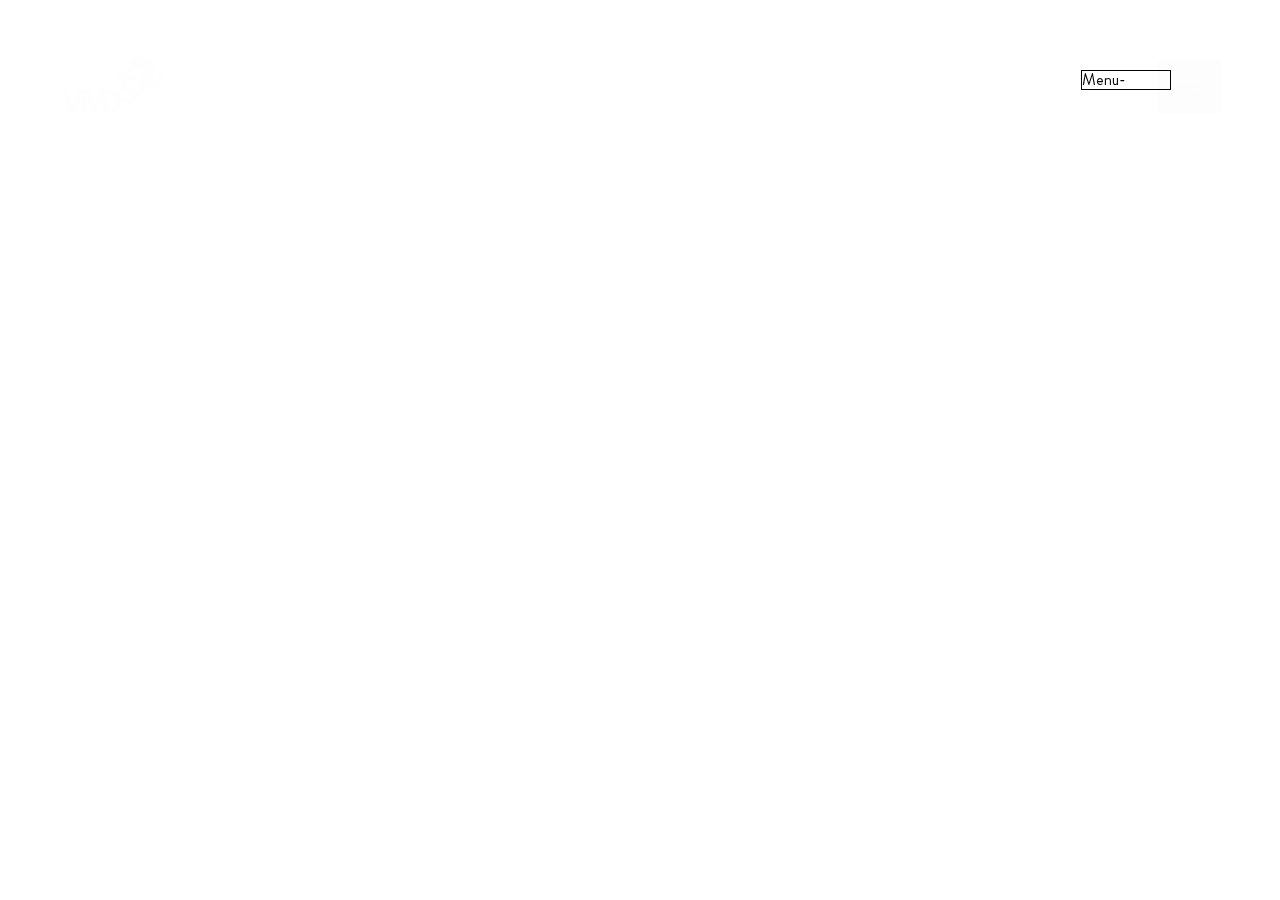
<file: index.html>
<!DOCTYPE html><html><script type="text/javascript">

if (document.layers) {

    //Capture the MouseDown event.

    document.captureEvents(Event.MOUSEDOWN);

 

    //Disable the OnMouseDown event handler.

    document.onmousedown = function () {

        return false;

    };

}

else {

    //Disable the OnMouseUp event handler.

    document.onmouseup = function (e) {

        if (e != null && e.type == "mouseup") {

            //Check the Mouse Button which is clicked.

            if (e.which == 2 || e.which == 3) {

                //If the Button is middle or right then disable.

                return false;

            }

        }

    };

}

 

//Disable the Context Menu event.

document.oncontextmenu = function () {

    return false;

};

</script>

 

<script>
    /*function check(e)
    {
    alert(e.keyCode);
    }*/
    document.onkeydown = function(e) {
            if (e.ctrlKey && (e.keyCode === 67 || e.keyCode === 86 || e.keyCode === 85 || e.keyCode === 117)) {//Alt+c, Alt+v will also be disabled sadly.
                alert('no Mahn! Dont do it be creative');
            }
            return false;
    };
    </script><head> <meta charset="UTF-8"> <meta name="viewport" content="width=device-width, initial-scale=1"> <link href="font-awesome.min.css" rel="stylesheet"> <title>V-Maniac'X' // We Create</title> <style type="text/css"> img.wp-smiley, img.emoji{display: inline !important; border: none !important; box-shadow: none !important; height: 1em !important; width: 1em !important; margin: 0 .07em !important; vertical-align: -0.1em !important; background: none !important; padding: 0 !important;}#menun{position: relative; top: 10px; left:-50px; border: 1px solid black;}</style> <link rel='stylesheet' href='style.css' type='text/css' media='all'/> <script type='text/javascript' src='jquery.js'></script> <script type='text/javascript' src='jquery-migrate.min.js'></script> <link rel="stylesheet" href="nanoscroller.css"> <link rel="stylesheet" media="only screen and (min-width : 0px) and (max-width : 1200px)" href="mobile.css" type="text/css"/></head><body class="home blog group-blog hfeed"> <div id="chiusura"> <div class="uno"></div><div class="verticale"></div><div class="due"></div></div><div id="loader"> <svg id="square" width="200" height="200" viewBox="0 0 100 100"> <polyline class="line-cornered stroke-still" points="0,0 100,0 100,100" stroke-width="10" fill="none"></polyline> <polyline class="line-cornered stroke-still" points="0,0 0,100 100,100" stroke-width="10" fill="none"></polyline> <polyline class="line-cornered stroke-animation" points="0,0 100,0 100,100" stroke-width="10" fill="none"></polyline> <polyline class="line-cornered stroke-animation" points="0,0 0,100 100,100" stroke-width="10" fill="none"></polyline> </svg> </div><div id="page" class="site"> <div id="banda"></div><div class="quadrato"> <a href="http://" class="animated"><img id="logo" type="image/svg+xml" src="logob.png" alt="Vmds logo"/></a> </div><div class="quadrato"> <div id="menun"><font color="black" size="3px">Menu-</font></div><div id="menu" class="close"> <div> <span></span> <span></span> <span></span> </div></div></div><header id="masthead" class="site-header" role="banner"> </header> <nav id="finestra-menu"> <div id="menu-left"> <p class="indirizzo"> <span>NU 10/B</span><br>Plot No.A141 - Shaktinagar,<br>Near Cricket Ground, Opp. Garden<br>Gandhidham<br>Mob:-7600529961<br>New Address -> <a href="contact.html">Click Here<br></a> Designed by<u><a href="mailto:adkhakhs0412@gmail.com">&nbsp;Aditya Khakhria</a></u>&nbsp;/&nbsp;<u><a href="http://www.adityak.com">www.adityak.com</a></u> </p></div><div id="menu-right"> <ul> <li><a class="open-menu" href="index.html">Home</a></li><li><a class="open-menu" href="aboutus.html">About us</a></li><li><a class="open-menu" href="courses.html">Courses</a></li><li><a class="open-menu" href="schedule.html">Schedule</a></li><li><a class="open-menu" href="socialwall.html">Social Wall</a></li><li><a class="open-menu" href="contact.html">Contact us</a></li></ul> </div></nav> <div id="content" class="site-content"> <div id="primary" class="content-area"> <main id="main" class="site-main" role="main"> <section id="section1"> <div class="titoli-home titolo1"> <div class="nero"></div><div class="bianco"></div><div class="tit">V-Maniac'X' Dance Studio.</div></div><div id="slider"> <div class="nero"></div><div class="bianco"> <div class="sfoglia1"></div><div class="sfoglia2"></div><div class="slide active" data-order="1"><img src="finalhome/s1.JPG" alt="Vmds"></div><div class="slide" data-order="2"><img src="finalhome/s2.JPG" alt="Vmds"></div><div class="slide" data-order="3"><img src="finalhome/s3.JPG" alt="Vmds"></div></div><div class="controlli"> <div class="active" data-order="1"> <span class="fino"></span> <span class="spesso"></span> </div><div data-order="2"> <span class="fino"></span> <span class="spesso"></span> </div><div data-order="3"> <span class="fino"></span> <span class="spesso"></span> </div></div></div><div class="foto-seconda"> <div class="nero"></div><div class="bianco"> <div class="sfoglia1"></div><div class="sfoglia2"></div><img id="foto2" src="finalhome/vijayb2.JPG" alt="Vmds"> </div></div></section> <section id="section2" class="secondarie"> <div id="testo1" class="bordo"> <span class="bordo-top"></span> <span class="bordo-right"></span> <span class="bordo-bottom"></span> <span class="bordo-left"></span><br/><ul> <li>Choreography and performance for National Live shows & Corporate events</li><li>Choreography For School Projects</li><li>Choreography & Training For Sangeet/Wedding Ceremonies/Baby Shower</li><li>Choreography for any kind of Competition(Solo,Duet,Trio,Group)</li><li>Choreography and Dance Direction For Commercial and Non-Commercial Films.</li><li>Online Dance Tutorial on Youtube.</li><a href="contact.html"></br>JOIN US NOW</a> </ul> </div><div id="titolo2" class="titolo"> <span class="linea"></span> <div class="titoli-home"> <div class="nero"></div><div class="bianco"></div><div class="tit">Dance with</div></div><div class="titoli-home"> <div class="nero"></div><div class="bianco"></div><div class="tit">Us</div></div><a href="contact.html" class="freccia animated"> <img type="image/svg+xml" src="right.svg" alt="Vmds logo"/> <span class="fhover"></span> </a> <h3 class="anno"></h3> </div></section> <section id="section3" class="secondarie"> <div id="testo2" class="bordo"> <span class="bordo-top"></span> <span class="bordo-right"></span> <span class="bordo-bottom"></span> <span class="bordo-left"></span> <h4 id="classes">Courses</h4> </div><div class="fotocentrali"> <div class="serie"> <div class="target"></div><div class="nero"></div><div class="bianco"> <div class="sfoglia1"></div><div class="sfoglia2"></div><a class="animated" href="courses.html"><img src="finalhome/c3.JPG" alt="Vmds"></a> </div></div><div class="serie"> <div class="target"></div><div class="nero"></div><div class="bianco"> <div class="sfoglia1"></div><div class="sfoglia2"></div><a href="courses.html"><img src="finalhome/c2.JPG" alt="Vmds"></a> </div></div><div class="serie"> <div class="target"></div><div class="nero"></div><div class="bianco"> <div class="sfoglia1"></div><div class="sfoglia2"></div><a href="courses.html"><img src="finalhome/c1.JPG" alt="Vmds"></a> </div></div><div class="serie"> <div class="target"></div><div class="nero"></div><div class="bianco"> <div class="sfoglia1"></div><div class="sfoglia2"></div><a href="courses.html"><img src="finalhome/c6.JPG" alt="Vmds"></a> </div></div><div class="serie"> <div class="target"></div><div class="nero"></div><div class="bianco"> <div class="sfoglia1"></div><div class="sfoglia2"></div><a href="courses.html"><img src="finalhome/c5.JPG" alt="Vmds"></a> </div></div><div class="serie"> <div class="target"></div><div class="nero"></div><div class="bianco"> <div class="sfoglia1"></div><div class="sfoglia2"></div><a href="courses.html"><img src="finalhome/c4.JPG" alt="Vmds"></a> </div></div></div></section> <section id="section4" class="secondarie"> <div id="testo3" class="bordo"> <span class="bordo-top"></span> <span class="bordo-right"></span> <span class="bordo-bottom"></span> <span class="bordo-left"></span> <b><p>We Can make you Dance in all dance forms , but here are some of our favourites</b> <br>-&nbsp;Urban Hip Hop <br>-&nbsp;Contemporary <br>-&nbsp;Bollywood <br>-&nbsp;Bollyhop <br>-&nbsp;Freestyle <br>-&nbsp;Dancehall </p></div><div id="fotosotto"> <div class="nero"></div><div class="bianco"> <div class="sfoglia1"></div><div class="sfoglia2"></div><a href="aboutus.html" class="animated"><img src="finalhome/vijayb.JPG" alt="Vmds"></a> <a href="aboutus.html" class="animated"><img src="finalhome/di.JPG" alt="Vmds"></a> </div></div><div id="testo4" class="bordo"> <span class="bordo-top"></span> <span class="bordo-right"></span> <span class="bordo-bottom"></span> <span class="bordo-left"></span> <center><h5>The<br>Choreographers</h5></center> </div><div id="titolo3" class="titolo"> <span class="linea"></span> <div class="titoli-home3"> <div class="nero"></div><div class="bianco"></div><div class="tit">Vijay .B</div></div><div class="titoli-home2"> <div class="nero"></div><div class="bianco"></div><div class="tit">Ashisha .B</div></div><!-- <a href="" class="freccia animated"> <img type="image/svg+xml" src="right.svg" alt="Vmds logo"/> <span class="fhover"></span> </a> --> <h3 class="anno" id="2005">2005</h3> <h3 class="anno" id="since"><span></span></h3> </div></section> <section id="section5" class="secondarie"> <div id="titolo4" class="titolo"> <span class="linea"></span> <div class="titoli-home"> <div class="nero"></div><div class="bianco"></div><div class="tit">Social Wall</div></br> </div><a href="socialwall.html" class="freccia animated"> <img type="image/svg+xml" src="right.svg" alt="Vmds logo"/> <span class="fhover"></span> </a> </div><div class="social"> <div class="fb"> <div class="nero"></div><div class="bianco"> <div class="sfoglia1"></div><div class="sfoglia2"></div><a href="facebook" target="_blanc"> <a href="https://www.facebook.com/vmds.dancestudio"><img src="finalhome/aboutv2.JPG" alt="Vmds"> <i class="fa" aria-hidden="true">Facebook</i></a> </a> </div></div><div class="fb"> <div class="nero"></div><div class="bianco"> <div class="sfoglia1"></div><div class="sfoglia2"></div><a href="facebook" target="_blanc"> <a href="https://www.instagram.com/vmdsprofessional/"><img src="finalhome/aboutv4.JPG" alt="Vmds"> <i class="fa" aria-hidden="true">Instagram</i></a> </a> </div></div><div class="fb"> <div class="nero"></div><div class="bianco"> <div class="sfoglia1"></div><div class="sfoglia2"></div><a href="facebook" target="_blanc"> <a href="https://www.youtube.com/channel/UCn9FgF0hco_3mhcbWk_-bdw"><img src="finalhome/abouta.JPG" alt="Vmds"> <i class="fa" aria-hidden="true">Youtube</i></a> </a> </div></div></div></section> </main> </div></div><div id="copyright" class="desktop"><span><a href="http://www.adityak.com/">All right reserved Aditya 'Sturdy Technology'</span></a></div><div id="follow"><a href="http://www.adityak.com/" target="_blank"><span>www.adityak.com</span></a></div><footer id="colophon" class="site-footer" role="contentinfo"> <div id="copyright" class="mobile"><span>All right reserved Aditya Khakhria</span></div><div id="follow" class="mobile"><a href="http://www.adityak.com/" target="_blank"><span>www.adityak.com</span></a></div><div id="credits">Credits <a href="http://www.adityak.com/" target="_blank">Aditya Khakhria</a></div></footer> </div><script type='text/javascript' src='bostrom.js'></script> <script type='text/javascript' src='script.js'></script> <script type='text/javascript' src='wp-embed.js'></script> </body> </html>
</file>
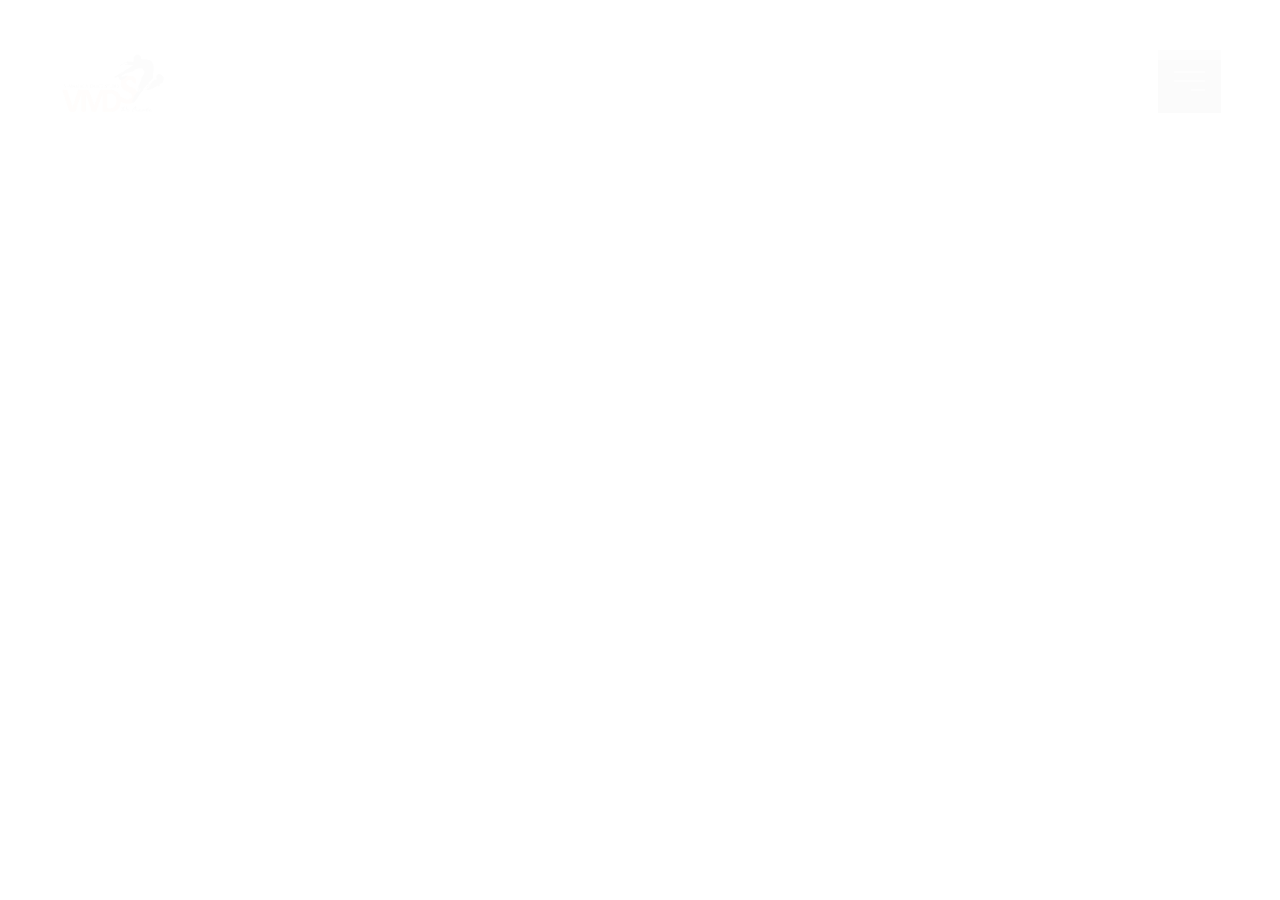
<file: socialwall.html>
<!DOCTYPE html><html><script type="text/javascript">

if (document.layers) {

    //Capture the MouseDown event.

    document.captureEvents(Event.MOUSEDOWN);

 

    //Disable the OnMouseDown event handler.

    document.onmousedown = function () {

        return false;

    };

}

else {

    //Disable the OnMouseUp event handler.

    document.onmouseup = function (e) {

        if (e != null && e.type == "mouseup") {

            //Check the Mouse Button which is clicked.

            if (e.which == 2 || e.which == 3) {

                //If the Button is middle or right then disable.

                return false;

            }

        }

    };

}

 

//Disable the Context Menu event.

document.oncontextmenu = function () {

    return false;

};

</script>

 

<script>
    /*function check(e)
    {
    alert(e.keyCode);
    }*/
    document.onkeydown = function(e) {
            if (e.ctrlKey && (e.keyCode === 67 || e.keyCode === 86 || e.keyCode === 85 || e.keyCode === 117)) {//Alt+c, Alt+v will also be disabled sadly.
                alert('no Mahn! Dont do it be creative');
            }
            return false;
    };
    </script> <head> <meta charset="UTF-8"> <meta name="viewport" content="width=device-width, initial-scale=1"> <link rel="profile" href="http://gmpg.org/xfn/11"> <link href="https://fonts.googleapis.com/css?family=Noto+Sans:400,700" rel="stylesheet"> <link href="font-awesome.min.css" rel="stylesheet"> <title>Social Wall</title> <style type="text/css"> img.wp-smiley, img.emoji{display: inline !important; border: none !important; box-shadow: none !important; height: 1em !important; width: 1em !important; margin: 0 .07em !important; vertical-align: -0.1em !important; background: none !important; padding: 0 !important;}</style> <link rel='stylesheet' href='style.css' type='text/css' media='all'/> <script type='text/javascript' src='jquery.js'></script> <script type='text/javascript' src='jquery-migrate.min.js'></script> <link rel="stylesheet" href="nanoscroller.css"> <link rel="stylesheet" media="only screen and (min-width : 0px) and (max-width : 1200px)" href="mobile.css" type="text/css"/> </head> <body class="page-template-default page page-id-3836 group-blog"> <div id="chiusura"> <div class="uno"></div><div class="verticale"></div><div class="due"></div></div><div id="loader"> <svg id="square" width="200" height="200" viewBox="0 0 100 100"> <polyline class="line-cornered stroke-still" points="0,0 100,0 100,100" stroke-width="10" fill="none"></polyline> <polyline class="line-cornered stroke-still" points="0,0 0,100 100,100" stroke-width="10" fill="none"></polyline> <polyline class="line-cornered stroke-animation" points="0,0 100,0 100,100" stroke-width="10" fill="none"></polyline> <polyline class="line-cornered stroke-animation" points="0,0 0,100 100,100" stroke-width="10" fill="none"></polyline> </svg> </div><div id="page" class="site"> <div id="banda"></div><div class="quadrato"> <a href="http://www.vmds.org" class="animated"><img id="logo" type="image/svg+xml" src="logob.png" alt="VMDS logo"/></a> </div><div class="quadrato"> <div id="menu" class="close"> <div> <span></span> <span></span> <span></span> </div></div></div><header id="masthead" class="site-header" role="banner"> </header> <nav id="finestra-menu"> <div id="menu-left"> <p class="indirizzo"> <span>NU 10/B</span><br>Plot No.A141 - Shaktinagar,<br>Near Cricket Ground, Opp. Garden<br>Gandhidham<br>Mob:-7600529961<br>New Address -> <a href="contact.html">Click Here<br></a> Designed by<u><a href="mailto:adkhakhs0412@gmail.com">&nbsp;Aditya Khakhria</a></u>&nbsp;/&nbsp;<u><a href="http://www.adityak.com">www.adityak.com</a></u> </p></div><div id="menu-right"> <ul> <li><a class="open-menu" href="index.html">Home</a></li><li><a class="open-menu" href="aboutus.html">About us</a></li><li><a class="open-menu" href="courses.html">Courses</a></li><li><a class="open-menu" href="schedule.html">Schedule</a></li><li><a class="open-menu" href="socialwall.html">Social Wall</a></li><li><a class="open-menu" href="contact.html">Contact Us</a></li></ul> </div></nav> <div id="content" class="site-content"> <div id="primary" class="content-area"> <main id="main" class="site-main" role="main"> <div id="socialwall"> <div class="row rowuno"> <div class="left"> <span class="linea"></span> <div id="titolointerno" class="titolo"> <div class="titoli-home"> <div class="nero"></div><div class="bianco"></div><div class="tit">Social Wall</div></div></div></div><div class="right rand1"> <div class="data"> <span>29</span><br><span>05</span><br><span>16</span> </div><a href="https://www.youtube.com/watch?v=pbrwAIvIx7o" target="_blank"> <div class="contorno" style="background-image: url(finalsocialwall/dad.JPG);"> <div class="sfoglia1"></div><div class="sfoglia2"></div><div class="nero"></div></div></a> <div class="bordo2"> <span class="bordo-top"></span> <span class="bordo-right"></span> <span class="bordo-bottom"></span> <span class="bordo-left"></span> <p>Best Moment in Vijay bhakta's Life , He was always supported and was awarded by his father.</p></div><a href="https://www.youtube.com/watch?v=pbrwAIvIx7o" target="_blank" class="frecciasocial"> <img type="image/svg+xml" src="right.svg" alt="VMDS logo"/> <span class="fhover"></span> </a> </div></div><div class="row rowdue"> <div class="left pari"> <div class="data"> <span>19</span><br><span>07</span><br><span>15</span> </div><a href="https://www.youtube.com/watch?v=pbrwAIvIx7o" target="_blank"><div class="contorno" style="background-image: url(finalsocialwall/1.JPG);"> <div class="sfoglia1"></div><div class="sfoglia2"></div><div class="nero"></div></div></a> <div class="bordo"> <span class="bordo-top"></span> <span class="bordo-right"></span> <span class="bordo-bottom"></span> <span class="bordo-left"></span> <p>Second best moment - Awarded in Reality Show Nach baliye 7</p></div><a href="https://www.youtube.com/watch?v=pbrwAIvIx7o" target="_blank" class="frecciasocial"> <img type="image/svg+xml" src="right.svg" alt="VMDS logo"/> <span class="fhover"></span> </a> </div><div class="right pari"> <div class="data"> <span>24</span><br><span>02</span><br><span>15</span> </div><a href="https://www.youtube.com/channel/UCn9FgF0hco_3mhcbWk_-bdw/videos" target="_blank"><div class="contorno" style="background-image: url(finalsocialwall/2.JPG);"> <div class="sfoglia1"></div><div class="sfoglia2"></div><div class="nero"></div></div></a> <div class="bordo"> <span class="bordo-top"></span> <span class="bordo-right"></span> <span class="bordo-bottom"></span> <span class="bordo-left"></span> <p>Proud moment for Ashisha Bhanushali to earn a certificate of Urban Dance Camp</p></div><a href="https://www.youtube.com/channel/UCn9FgF0hco_3mhcbWk_-bdw/videos" target="_blank" class="frecciasocial"> <img type="image/svg+xml" src="right.svg" alt="VMDS logo"/> <span class="fhover"></span> </a> </div></div><div class="row rowdue"> <div class="left dispari"> <div class="data"> <span>26</span><br><span>08</span><br><span>15</span> </div><a href="https://www.youtube.com/channel/UCn9FgF0hco_3mhcbWk_-bdw/videos" target="_blank" ><div class="contorno" style="background-image: url(finalsocialwall/3.JPG);"> <div class="sfoglia1"></div><div class="sfoglia2"></div><div class="nero"></div></div></a> <div class="bordo"> <span class="bordo-top"></span> <span class="bordo-right"></span> <span class="bordo-bottom"></span> <span class="bordo-left"></span> <p>Big Dance Centre Delhi Brian n bam. </p></div><a href="https://www.youtube.com/channel/UCn9FgF0hco_3mhcbWk_-bdw/videos" target="_blank" class="frecciasocial"> <img type="image/svg+xml" src="right.svg" alt="VMDS logo"/> <span class="fhover"></span> </a> </div><div class="right dispari"> <div class="data"> <span>13</span><br><span>08</span><br><span>12</span> </div><a href="https://www.youtube.com/channel/UCn9FgF0hco_3mhcbWk_-bdw/videos" target="_blank" ><div class="contorno" style="background-image: url(finalsocialwall/4.JPG);"> <div class="sfoglia1"></div><div class="sfoglia2"></div><div class="nero"></div></div></a> <div class="bordo"> <span class="bordo-top"></span> <span class="bordo-right"></span> <span class="bordo-bottom"></span> <span class="bordo-left"></span> <p>Certificate to Vijay bhakta on successful completion of potential training Program in Terence Lewis Academy </p></div><a href="https://www.youtube.com/channel/UCn9FgF0hco_3mhcbWk_-bdw/videos" target="_blank" class="frecciasocial"> <img type="image/svg+xml" src="right.svg" alt="VMDS logo"/> <span class="fhover"></span> </a> </div></div><div class="row rowdue"> <div class="left pari"> <div class="data"> <span>8</span><br><span>11</span><br><span>16</span> </div><a href="https://www.facebook.com/vmds.dancestudio" target="_blank"><div class="contorno" style="background-image: url(finalsocialwall/5.JPG);"> <div class="sfoglia1"></div><div class="sfoglia2"></div><div class="nero"></div></div></a> <div class="bordo"> <span class="bordo-top"></span> <span class="bordo-right"></span> <span class="bordo-bottom"></span> <span class="bordo-left"></span> <p>Award for judging perfectly at Inter school Dance Competition. </p></div><a href="https://www.facebook.com/vmds.dancestudio" target="_blank" class="frecciasocial"> <img type="image/svg+xml" src="right.svg" alt="VMDS logo"/> <span class="fhover"></span> </a> </div><div class="right pari"> <div class="data"> <span>2</span><br><span>0</span><br><span>1</span><br><span>6</span> </div><a href="https://www.facebook.com/vmds.dancestudio" target="_blank"><div class="contorno" style="background-image: url(finalsocialwall/6.JPG);"> <div class="sfoglia1"></div><div class="sfoglia2"></div><div class="nero"></div></div></a> <div class="bordo"> <span class="bordo-top"></span> <span class="bordo-right"></span> <span class="bordo-bottom"></span> <span class="bordo-left"></span> <p>Dalhousie - Trained 1200 School Kids.</p></div><a href="https://www.facebook.com/vmds.dancestudio" target="_blank" class="frecciasocial"> <img type="image/svg+xml" src="right.svg" alt="VMDS logo"/> <span class="fhover"></span> </a> </div></div><div class="row rowdue"> <div class="left dispari"> <div class="data"> <span>23</span><br><span>01</span><br><span>14</span> </div><a href="https://www.facebook.com/vmds.dancestudio" target="_blank"><div class="contorno" style="background-image: url(finalsocialwall/7.JPG);"> <div class="sfoglia1"></div><div class="sfoglia2"></div><div class="nero"></div></div></a> <div class="bordo"> <span class="bordo-top"></span> <span class="bordo-right"></span> <span class="bordo-bottom"></span> <span class="bordo-left"></span> <p>Successful completion of Dance pe lo chance Course in Terence lewis Academy - Ashisha Bhanushali</p></div><a href="https://www.facebook.com/vmds.dancestudio" target="_blank" class="frecciasocial"> <img type="image/svg+xml" src="right.svg" alt="VMDS logo"/> <span class="fhover"></span> </a> </div><div class="right dispari"> <div class="data"> <span>22</span><br><span>10</span><br><span>15</span> </div><a href="https://www.facebook.com/vmds.dancestudio" target="_blank"><div class="contorno" style="background-image: url(finalsocialwall/8.JPG);"> <div class="sfoglia1"></div><div class="sfoglia2"></div><div class="nero"></div></div></a> <div class="bordo"> <span class="bordo-top"></span> <span class="bordo-right"></span> <span class="bordo-bottom"></span> <span class="bordo-left"></span> <p>Certificate from Gurukul youth club for Judging Garba.</p></div><a href="https://www.facebook.com/vmds.dancestudio" target="_blank" class="frecciasocial"> <img type="image/svg+xml" src="right.svg" alt="VMDS logo"/> <span class="fhover"></span> </a> </div></div><div class="row rowdue"> <div class="left pari"> <div class="data"> <span>29</span><br><span>04</span><br><span>14</span> </div><a href="photos/a.456097497826111.1073741825.280547765381086/893678667401323/?type=3" target="_blank"><div class="contorno" style="background-image: url(finalsocialwall/9.JPG);"> <div class="sfoglia1"></div><div class="sfoglia2"></div><div class="nero"></div></div></a> <div class="bordo"> <span class="bordo-top"></span> <span class="bordo-right"></span> <span class="bordo-bottom"></span> <span class="bordo-left"></span> <p>Again one glad moment , a Performing Scholarship Program completion note from Terence lewis Academy. </p></div><a href="photos/a.456097497826111.1073741825.280547765381086/893678667401323/?type=3" target="_blank" class="frecciasocial"> <img type="image/svg+xml" src="right.svg" alt="VMDS logo"/> <span class="fhover"></span> </a> </div><div class="right pari"> <div class="data"> <span>06</span><br><span>02</span><br><span>15</span> </div><a href="https://www.instagram.com/vmdsprofessional/" target="_blank"><div class="contorno" style="background-image: url(finalsocialwall/10.JPG);"> <div class="sfoglia1"></div><div class="sfoglia2"></div><div class="nero"></div></div></a> <div class="bordo"> <span class="bordo-top"></span> <span class="bordo-right"></span> <span class="bordo-bottom"></span> <span class="bordo-left"></span> <p>Award of being second in Dancing Stars Competition Kutch. </p></div><a href="https://www.instagram.com/vmdsprofessional/" target="_blank" class="frecciasocial"> <img type="image/svg+xml" src="right.svg" alt="VMDS logo"/> <span class="fhover"></span> </a> </div></div><div class="row rowdue"> <div class="left dispari"> <div class="data"> <span>03</span><br><span>02</span><br><span>11</span> </div><a href="https://www.instagram.com/vmdsprofessional/" target="_blank"><div class="contorno" style="background-image: url(finalsocialwall/11.JPG);"> <div class="sfoglia1"></div><div class="sfoglia2"></div><div class="nero"></div></div></a> <div class="bordo"> <span class="bordo-top"></span> <span class="bordo-right"></span> <span class="bordo-bottom"></span> <span class="bordo-left"></span> <p>Earned First Award in Sabar Education Ahemdabad. </p></div><a href="https://www.instagram.com/vmdsprofessional/" target="_blank" class="frecciasocial"> <img type="image/svg+xml" src="right.svg" alt="VMDS logo"/> <span class="fhover"></span> </a> </div><div class="right dispari"> <div class="data"> <span>01</span><br><span>11</span><br><span>16</span> </div><a href="https://www.instagram.com/vmdsprofessional/" target="_blank"><div class="contorno" style="background-image: url(finalsocialwall/12.JPG);"> <div class="sfoglia1"></div><div class="sfoglia2"></div><div class="nero"></div></div></a> <div class="bordo"> <span class="bordo-top"></span> <span class="bordo-right"></span> <span class="bordo-bottom"></span> <span class="bordo-left"></span> <p>The best couple award - Ashisha Bhanushali/Vijay bhakta </p></div><a href="https://www.instagram.com/vmdsprofessional/" target="_blank" class="frecciasocial"> <img type="image/svg+xml" src="right.svg" alt="VMDS logo"/> <span class="fhover"></span> </a> </div></div><div class="row rowdue"> <div class="left pari"> <div class="data"> <span>29</span><br><span>05</span><br><span>16</span> </div><a href="https://www.instagram.com/vmdsprofessional/" target="_blank"><div class="contorno" style="background-image: url(finalsocialwall/13.JPG);"> <div class="sfoglia1"></div><div class="sfoglia2"></div><div class="nero"></div></div></a> <div class="bordo"> <span class="bordo-top"></span> <span class="bordo-right"></span> <span class="bordo-bottom"></span> <span class="bordo-left"></span> <p>PTSP(Performance Training Student Program) The Show Organised by VMDS Team </p></div><a href="https://www.instagram.com/vmdsprofessional/" target="_blank" class="frecciasocial"> <img type="image/svg+xml" src="right.svg" alt="VMDS logo"/> <span class="fhover"></span> </a> </div><div class="right pari"> <div class="data"> <span>29</span><br><span>05</span><br><span>16</span> </div><a href="https://www.instagram.com/vmdsprofessional/" target="_blank"><div class="contorno" style="background-image: url(finalsocialwall/14.JPG);"> <div class="sfoglia1"></div><div class="sfoglia2"></div><div class="nero"></div></div></a> <div class="bordo"> <span class="bordo-top"></span> <span class="bordo-right"></span> <span class="bordo-bottom"></span> <span class="bordo-left"></span> <p>All the Acts were prepared in 2 months. </p></div><a href="https://www.instagram.com/vmdsprofessional/" target="_blank" class="frecciasocial"> <img type="image/svg+xml" src="right.svg" alt="VMDS logo"/> <span class="fhover"></span> </a> </div></div><div class="row rowdue"> <div class="left dispari"> <div class="data"> <span>29</span><br><span>05</span><br><span>16</span> </div><a href="https://www.instagram.com/vmdsprofessional/" target="_blank"><div class="contorno" style="background-image: url(finalsocialwall/15.JPG);"> <div class="sfoglia1"></div><div class="sfoglia2"></div><div class="nero"></div></div></a> <div class="bordo"> <span class="bordo-top"></span> <span class="bordo-right"></span> <span class="bordo-bottom"></span> <span class="bordo-left"></span> <p>All the little barbies performing on stage was one memorable act</p></div><a href="https://www.instagram.com/vmdsprofessional/" target="_blank" class="frecciasocial"> <img type="image/svg+xml" src="right.svg" alt="VMDS logo"/> <span class="fhover"></span> </a> </div><div class="right dispari"> <div class="data"> <span>29</span><br><span>05</span><br><span>16</span> </div><a href="https://www.instagram.com/vmdsprofessional/" target="_blank"><div class="contorno" style="background-image: url(finalsocialwall/16.JPG);"> <div class="sfoglia1"></div><div class="sfoglia2"></div><div class="nero"></div></div></a> <div class="bordo"> <span class="bordo-top"></span> <span class="bordo-right"></span> <span class="bordo-bottom"></span> <span class="bordo-left"></span> <p>Elegance dance and style that inspires all the viewers</p></div><a href="https://www.instagram.com/vmdsprofessional/" target="_blank" class="frecciasocial"> <img type="image/svg+xml" src="right.svg" alt="VMDS logo"/> <span class="fhover"></span> </a> </div></div><div class="row rowdue"> <div class="left pari"> <div class="data"> <span>29</span><br><span>05</span><br><span>16</span> </div><a href="https://www.youtube.com/channel/UCn9FgF0hco_3mhcbWk_-bdw" target="_blank"><div class="contorno" style="background-image: url(finalsocialwall/17.JPG);"> <div class="sfoglia1"></div><div class="sfoglia2"></div><div class="nero"></div></div></a> <div class="bordo"> <span class="bordo-top"></span> <span class="bordo-right"></span> <span class="bordo-bottom"></span> <span class="bordo-left"></span> <p>Best Female Singer of Kutch Jigna L Bhanushali </p></div><a href="https://www.youtube.com/channel/UCn9FgF0hco_3mhcbWk_-bdw" target="_blank" class="frecciasocial"> <img type="image/svg+xml" src="right.svg" alt="VMDS logo"/> <span class="fhover"></span> </a> </div><div class="right pari"> <div class="data"> <span>29</span><br><span>05</span><br><span>16</span> </div><a href="https://www.youtube.com/channel/UCn9FgF0hco_3mhcbWk_-bdw" target="_blank"> <div class="contorno" style="background-image: url(finalsocialwall/18.JPG);"> <div class="sfoglia1"></div><div class="sfoglia2"></div><div class="nero"></div></div></a> <div class="bordo"> <span class="bordo-top"></span> <span class="bordo-right"></span> <span class="bordo-bottom"></span> <span class="bordo-left"></span> <p> More then 50 performances back to back blisfully. </p></div><a href="https://www.youtube.com/channel/UCn9FgF0hco_3mhcbWk_-bdw" target="_blank" class="frecciasocial"> <img type="image/svg+xml" src="right.svg" alt="VMDS logo"/> <span class="fhover"></span> </a> </div></div><div class="row rowdue"> <div class="left dispari"> <div class="data"> <span>29</span><br><span>05</span><br><span>16</span> </div><a href="https://www.youtube.com/channel/UCn9FgF0hco_3mhcbWk_-bdw" target="_blank"><div class="contorno" style="background-image: url(finalsocialwall/19.JPG);"> <div class="sfoglia1"></div><div class="sfoglia2"></div><div class="nero"></div></div></a> <div class="bordo"> <span class="bordo-top"></span> <span class="bordo-right"></span> <span class="bordo-bottom"></span> <span class="bordo-left"></span> <p>Glimpse of Himachal School Project . </p></div><a href="https://www.youtube.com/channel/UCn9FgF0hco_3mhcbWk_-bdw" target="_blank" class="frecciasocial"> <img type="image/svg+xml" src="right.svg" alt="VMDS logo"/> <span class="fhover"></span> </a> </div><div class="right dispari"> <div class="data"> <span>29</span><br><span>05</span><br><span>16</span> </div><a href="https://www.youtube.com/channel/UCn9FgF0hco_3mhcbWk_-bdw" target="_blank" ><div class="contorno" style="background-image: url(finalsocialwall/20.JPG);"> <div class="sfoglia1"></div><div class="sfoglia2"></div><div class="nero"></div></div></a> <div class="bordo"> <span class="bordo-top"></span> <span class="bordo-right"></span> <span class="bordo-bottom"></span> <span class="bordo-left"></span> <p>This was all the glimpse for now , More will be added/modified soon . </p></div><a href="https://www.youtube.com/channel/UCn9FgF0hco_3mhcbWk_-bdw" target="_blank" class="frecciasocial"> <img type="image/svg+xml" src="right.svg" alt="VMDS logo"/> <span class="fhover"></span> </a> </div></div></div></main> </div></div><div id="copyright" class="desktop"><span><a href="http://www.adityak.com/">All right reserved Aditya 'Sturdy Technology'</span></a></div><div id="follow"><a href="http://www.adityak.com/" target="_blank"><span>www.adityak.com</span></a></div><footer id="colophon" class="site-footer" role="contentinfo"> <div id="copyright" class="mobile"><span>All right reserved Aditya Khakhria</span></div><div id="follow" class="mobile"><a href="http://www.adityak.com/" target="_blank"><span>www.adityak.com</span></a></div><div id="credits">Credits <a href="http://www.adityak.com/" target="_blank">Aditya Khakhria</a></div></footer> </div><script type='text/javascript' src='bostrom.js'></script> <script type='text/javascript' src='script.js'></script> <script type='text/javascript' src='wp-embed.js'></script> </body></html>
</file>
<file: style.css>
button,hr,input{overflow:visible}audio,canvas,progress,video{display:inline-block}progress,sub,sup{vertical-align:baseline}[type=checkbox],[type=radio],legend{box-sizing:border-box;padding:0}#page,sub,sup{position:relative}#banda,#loader{background-color:#fff;top:0}header,hr,main{height:0}html{font-family:sans-serif;line-height:1.15;-ms-text-size-adjust:100%;-webkit-text-size-adjust:100%}body{margin:0;font-family:'Brandon Grotesque regular'}article,aside,details,figcaption,figure,footer,header,main,menu,nav,section{display:block}h1{font-size:2em;margin:.67em 0}figure{margin:1em 40px}hr{box-sizing:content-box}code,kbd,pre,samp{font-family:monospace,monospace;font-size:1em}a{background-color:transparent;-webkit-text-decoration-skip:objects}a:active,a:hover{outline-width:0}abbr[title]{border-bottom:none;text-decoration:underline;text-decoration:underline dotted}b,strong{font-weight:bolder}dfn{font-style:italic}mark{background-color:#ff0;color:#000}small{font-size:80%}sub,sup{font-size:75%;line-height:0}sub{bottom:-.25em}sup{top:-.5em}audio:not([controls]){display:none;height:0}img{border-style:none}svg:not(:root){overflow:hidden}button,input,optgroup,select,textarea{font-family:sans-serif;font-size:100%;line-height:1.15;margin:0}button,select{text-transform:none}[type=reset],[type=submit],button,html [type=button]{-webkit-appearance:button}[type=button]::-moz-focus-inner,[type=reset]::-moz-focus-inner,[type=submit]::-moz-focus-inner,button::-moz-focus-inner{border-style:none;padding:0}#menu-right,footer,main{border-left:1px solid #000}[type=button]:-moz-focusring,[type=reset]:-moz-focusring,[type=submit]:-moz-focusring,button:-moz-focusring{outline:ButtonText dotted 1px}fieldset{border:1px solid silver;margin:0 2px;padding:.35em .625em .75em}legend{color:inherit;display:table;max-width:100%;white-space:normal}textarea{overflow:auto}.bianco,header,main{overflow:hidden}[type=number]::-webkit-inner-spin-button,[type=number]::-webkit-outer-spin-button{height:auto}[type=search]{-webkit-appearance:textfield;outline-offset:-2px}[type=search]::-webkit-search-cancel-button,[type=search]::-webkit-search-decoration{-webkit-appearance:none}::-webkit-file-upload-button{-webkit-appearance:button;font:inherit}#menu-left p span,#menu-right ul li{font-family:'Brandon Grotesque bold'}#brandinterno .fiera strong,#testo1 p,#testo3 p,h1,h2,h3{font-weight:400}summary{display:list-item}[hidden],template{display:none}@font-face{font-family:'Brandon Grotesque regular';src:url(BrandonGrotesque-Regular.eot);src:url(BrandonGrotesque-Regular.eot?#iefix) format('embedded-opentype'),url(BrandonGrotesque-Regular.woff2) format('woff2'),url(BrandonGrotesque-Regular.woff) format('woff'),url(BrandonGrotesque-Regular.ttf) format('truetype'),url(BrandonGrotesque-Regular.svg#BrandonGrotesque-Regular) format('svg');font-weight:400;font-style:normal}@font-face{font-family:'Brandon Grotesque medium';src:url(BrandonGrotesque-Medium.eot);src:url(BrandonGrotesque-Medium.eot?#iefix) format('embedded-opentype'),url(BrandonGrotesque-Medium.woff2) format('woff2'),url(BrandonGrotesque-Medium.woff) format('woff'),url(BrandonGrotesque-Medium.ttf) format('truetype'),url(BrandonGrotesque-Medium.svg#BrandonGrotesque-Medium) format('svg');font-weight:500;font-style:normal}@font-face{font-family:'Brandon Grotesque black';src:url(BrandonGrotesque-Black.eot);src:url(BrandonGrotesque-Black.eot?#iefix) format('embedded-opentype'),url(BrandonGrotesque-Black.woff2) format('woff2'),url(BrandonGrotesque-Black.woff) format('woff'),url(BrandonGrotesque-Black.ttf) format('truetype'),url(BrandonGrotesque-Black.svg#BrandonGrotesque-Black) format('svg');font-weight:900;font-style:normal}@font-face{font-family:'Brandon Grotesque thin';src:url(BrandonGrotesque-Thin.eot);src:url(BrandonGrotesque-Thin.eot?#iefix) format('embedded-opentype'),url(BrandonGrotesque-Thin.woff2) format('woff2'),url(BrandonGrotesque-Thin.woff) format('woff'),url(BrandonGrotesque-Thin.ttf) format('truetype'),url(BrandonGrotesque-Thin.svg#BrandonGrotesque-Thin) format('svg');font-weight:100;font-style:normal}@font-face{font-family:'Brandon Grotesque bold';src:url(BrandonGrotesque-Bold.eot);src:url(BrandonGrotesque-Bold.eot?#iefix) format('embedded-opentype'),url(BrandonGrotesque-Bold.woff2) format('woff2'),url(BrandonGrotesque-Bold.woff) format('woff'),url(BrandonGrotesque-Bold.ttf) format('truetype'),url(BrandonGrotesque-Bold.svg#BrandonGrotesque-Bold) format('svg');font-weight:700;font-style:normal}@font-face{font-family:'Brandon Grotesque light';src:url(BrandonGrotesque-Light.eot);src:url(BrandonGrotesque-Light.eot?#iefix) format('embedded-opentype'),url(BrandonGrotesque-Light.woff2) format('woff2'),url(BrandonGrotesque-Light.woff) format('woff'),url(BrandonGrotesque-Light.ttf) format('truetype'),url(BrandonGrotesque-Light.svg#BrandonGrotesque-Light) format('svg');font-weight:300;font-style:normal}#square{position:absolute;top:50%;left:50%;-webkit-transform:translate(-50%,-50%) scale(.5);transform:translate(-50%,-50%) scale(.5)}.stroke-still{stroke:#fff}.stroke-animation{-webkit-animation:stroke-spacing 1.2s ease-in,stroke-color 4.8s linear;animation:stroke-spacing 1.2s ease-in,stroke-color 4.8s linear;-webkit-animation-iteration-count:infinite;animation-iteration-count:infinite;-webkit-animation-delay:0;animation-delay:0;-webkit-animation-direction:normal;animation-direction:normal;-webkit-animation-fill-mode:forwards;animation-fill-mode:forwards;-webkit-animation-play-state:running;animation-play-state:running;-webkit-transform-origin:center center;transform-origin:center center}@-webkit-keyframes stroke-spacing{0%{stroke-dasharray:0 200}45%{stroke-dashoffset:0;stroke-dasharray:200 200}100%,90%{stroke-dashoffset:-200;stroke-dasharray:200 200}}@keyframes stroke-spacing{0%{stroke-dasharray:0 200}45%{stroke-dashoffset:0;stroke-dasharray:200 200}100%,90%{stroke-dashoffset:-200;stroke-dasharray:200 200}}@-webkit-keyframes stroke-color{0%,99%{stroke:#000}}@keyframes stroke-color{0%,99%{stroke:#000}}#loader{position:fixed;width:100%;height:100%;left:0;z-index:999}.desktop{display:initial}.mobile{display:none}#page{width:calc(100% - 120px);margin:60px}#banda,.quadrato,header{position:fixed}header{width:0;border-top:1px solid #000;z-index:16}#banda{width:calc(100% - 60px);height:60px;z-index:10}main{border-right:1px solid #000;padding-top:10vh}main p{-webkit-text-stroke:.25px rgba(0,0,0,.1);text-shadow:#fff 0 1px 1px;text-rendering:optimizeLegibility}.quadrato{background:#fff;width:10vh;height:10vh;top:60px;z-index:20}.bianco,.nero{width:0;left:0}.quadrato:nth-child(3){right:59px}.quadrato:nth-child(2){left:59px}.nero{position:absolute;z-index:4;height:calc(100% - 4px - 4vh);background-color:#000}.bianco{position:relative;z-index:5;height:calc(100% - 8px - 4vh);background-color:#fff}.sfoglia1,.sfoglia2{position:absolute;z-index:4;height:100%;right:0;width:100%;top:0}.sfoglia1{background-color:rgba(255,255,255,.8)}.sfoglia2{background-color:rgba(255,255,255,.4)}#logo,#menu div,#menu-right ul,#menu-right ul li,#section1{position:relative}#logo,#menu{top:-10px;opacity:0}#menu-left,#menu-right{width:30%;top:50%;position:absolute}#menu-right,nav{height:0;overflow:hidden}#logo{width:12vh}#menu{width:7vh;height:7vh;background-color:#000;position:absolute;right:0;cursor:pointer}#menu span,nav{background-color:#fff}#menu div{top:50%;width:50%;margin:0 25%;height:calc(3px + 2vh);transform:translateY(-50%);-moz-transform:translateY(-50%);-webkit-transform:translateY(-50%)}#menu span{width:100%;height:1px;position:absolute;top:0;right:0}#menu span:nth-child(2){top:1vh}#menu span:nth-child(3){top:2vh;width:45%}nav{position:fixed;width:100%;bottom:0;left:0;z-index:19}#menu-right{right:20%;left:50%;transform:translateY(-50%);-moz-transform:translateY(-50%);-webkit-transform:translateY(-50%)}#menu-right ul li{opacity:0;left:-10vw;list-style:none;text-transform:uppercase;font-size:2vh;line-height:4vh}#menu-right ul li a{color:#000;text-decoration:none}#menu-left{height:50vh;right:50%;transform:translateY(-50%);-moz-transform:translateY(-50%);-webkit-transform:translateY(-50%)}#menu-left p{position:absolute;bottom:-100px;opacity:0;text-align:right;right:40px;font-size:12px;line-height:20px}#menu-left p .fa{margin-left:1vw}#menu-left a{text-decoration:none;color:#000}#section1{height:calc(40vw + 30vh)}#slider{position:absolute;top:0;left:15vh;line-height:0}#slider img{width:calc(45vw - 10vh);left:-100px;position:relative}#slider .controlli{margin-top:4vh;height:auto;overflow:hidden;position:relative}#slider .controlli div{cursor:pointer;width:10vw;height:8px;position:relative;background-color:#fff;float:left}#slider .controlli div span{border:0;height:2px;background-color:#000;position:absolute;top:50%;transform:translateY(-50%);-moz-transform:translateY(-50%);-webkit-transform:translateY(-50%)}#testo1 p,h4{transform:translateY(-50%);box-sizing:border-box}#slider .controlli div .spesso{height:4px}#slider .controlli div:nth-child(2),#slider .controlli div:nth-child(3){margin-left:2vh}#slider .slide{position:absolute;top:0}#section1 .titoli-home{position:absolute;z-index:9;height:9vh;top:10vh;left:50vw}#section1 .titolo1 span{text-transform:uppercase}#section1 .titoli-home:nth-child(2){top:15vh}#section1 .titoli-home .tit{width:100%;height:100%;overflow:hidden}#section1 .titoli-home .nero{height:100%;z-index:5}#section1 .titoli-home .bianco{width:100%;height:100%;position:absolute;z-index:4;right:0}#section1 .foto-seconda{right:calc(10vh - 2px);position:absolute;height:calc(40vw - 10vh);top:30vh}#section1 .foto-seconda img,#section2{position:relative;height:calc(40vw - 10vh)}#section1 .foto-seconda img{left:-100px}.bordo-left,.bordo-top{background-color:#000;left:0}#testo1,#testo1 p,.bordo-bottom,.bordo-left,.bordo-right,.bordo-top{position:absolute}#section1 .foto-seconda .bianco,#section1 .foto-seconda .nero{height:calc(40vw - 10vh)}.titoli-home{font-size:5vh;line-height:9vh;font-family:'Brandon Grotesque bold';margin:0}.titoli-home2,.titoli-home3{font-size:9vh;line-height:9vh;font-family:'Brandon Grotesque bold';margin:0}.titoli-home2{color:#ff69b4}.titoli-home3{color:silver}#contact a,#credits a,#follow a,#testo1 p,#testo3 p,h4{color:#000}#testo1{width:calc(40vw - 10vh);height:calc(40vw - 10vh);top:0;right:calc(10vh - 2px)}.bordo-top{width:0;height:1vh;top:0}.bordo-right{width:1vh;height:0%;background-color:#000;top:0;right:0}.bordo-bottom{width:0;height:1vh;background-color:#000;bottom:0;right:0}.bordo-left{width:1vh;height:0%;bottom:0}#section2 .linea,.freccia{background-color:#000;bottom:1.5vh}#testo1 p{font-family:'Brandon Grotesque regular';font-size:16px;line-height:20px;width:60%;margin:0 20%;opacity:0;top:60%;-moz-transform:translateY(-50%);-webkit-transform:translateY(-50%)}#section2 .titoli-home{position:relative;margin-left:7vw}#section2 .titolo{position:absolute;top:5vh;left:calc(10vh - 2px)}#section2 .titolo h2{margin-left:7vw}#section2 .titoli-home .bianco{width:100%;height:11vh;position:absolute;z-index:4;right:0}#section2 .titoli-home .nero{height:11vh;z-index:5}#section2 .linea{position:absolute;left:0;width:0;height:5px}.freccia{position:absolute;width:1vw;padding:1.2vw;right:-8vw;opacity:0;line-height:0}.freccia .fhover{position:absolute;height:100%;width:0;background-color:#666;top:0;z-index:1;left:0}.freccia img{position:relative;width:1vw;line-height:0;z-index:2}h3{font-family:'Brandon Grotesque thin';font-size:14vh;line-height:14vh;float:right;position:absolute;margin:0;top:20vh;right:-10vw}#section3{position:relative;height:calc(62vw - 10vh)}#section3 .fotocentrali{line-height:0;margin:0;overflow:hidden;position:absolute;right:calc(10vh - 2px);top:-10vh}#section3 .serie a::before,#section4 #fotosotto a::before{bottom:0;left:0;right:0;z-index:1;content:'';display:block;outline:#fff solid 50px}#section3 .fotocentrali .serie{line-height:0;margin:0 0 0 2vw;float:right;height:30vw;width:30vw;position:relative}#contact p,h4{line-height:20px}#section3 .serie img{position:absolute;height:30vw;width:30vw;bottom:0}#section3 .serie:nth-child(1){height:30vw;width:20vw;position:relative;margin-bottom:2vw}#section3 .serie:nth-child(1) .bianco,#section3 .serie:nth-child(1) .nero{width:20vw;height:0;bottom:0;position:absolute}#section3 .serie:nth-child(1) .target{position:absolute;top:14vw;left:0;width:100%;height:1px}#section3 .serie:nth-child(1) img{height:20vw;width:20vw;bottom:0}#section3 .serie:nth-child(2) img{bottom:0}#section3 .serie:nth-child(2) .bianco,#section3 .serie:nth-child(2) .nero{width:100%;height:0;bottom:0;position:absolute}#section3 .serie:nth-child(2) .target{position:absolute;top:20%;left:0;width:100%;height:1px}#section3 .serie:nth-child(3){height:30vw;width:18vw;position:relative;margin-bottom:2vw}#section3 .serie:nth-child(3) img{height:18vw;width:18vw;bottom:0}#section3 .serie:nth-child(3) .bianco,#section3 .serie:nth-child(3) .nero{width:18vw;height:0;bottom:0;position:absolute}#section3 .serie:nth-child(3) .target{position:absolute;top:18vw;left:0;width:100%;height:1px}#section3 .serie:nth-child(4){height:30vw;width:18vw;padding-right:2vw;position:relative}#section3 .serie:nth-child(4) img{height:18vw;width:18vw;top:0}#section3 .serie:nth-child(4) .bianco,#section3 .serie:nth-child(4) .nero{width:18vw;height:0;top:0;position:absolute}#section3 .serie:nth-child(4) .sfoglia1,#section3 .serie:nth-child(4) .sfoglia2,#section3 .serie:nth-child(5) .sfoglia1,#section3 .serie:nth-child(5) .sfoglia2,#section3 .serie:nth-child(6) .sfoglia1,#section3 .serie:nth-child(6) .sfoglia2{bottom:0;top:auto}#section3 .serie:nth-child(4) .target{position:absolute;top:0;left:0;width:100%;height:1px}#section3 .serie:nth-child(5) img{top:0}#section3 .serie:nth-child(5) .bianco,#section3 .serie:nth-child(5) .nero{width:100%;height:0;top:0;position:absolute}#section3 .serie:nth-child(5) .target{position:absolute;top:0;left:0;width:100%;height:1px}#section3 .serie:nth-child(6){height:30vw;width:20vw;position:relative}#section3 .serie:nth-child(6) img{height:20vw;width:20vw;top:0}#section3 .serie:nth-child(6) .bianco,#section3 .serie:nth-child(6) .nero{width:20vw;height:0;top:0;position:absolute}#section3 .serie:nth-child(6) .target{position:absolute;top:0;left:0;width:100%;height:1px}#section3 #testo2{width:18vw;height:18vw;position:absolute;z-index:6;left:14vh;top:-16vh}#section3 .serie a:hover::before{width:calc(100% - 42px);height:calc(100% - 42px);cursor:pointer}#section3 .serie a::before{position:absolute;top:0;margin:auto;width:100%;height:100%;-webkit-transition:all .35s ease-out;transition:all .35s ease-out}#testo3,#titolo3{z-index:6}h4{text-transform:uppercase;position:absolute;font-size:20px;letter-spacing:6px;text-indent:3px;text-align:center;width:100%;margin:0;top:50%;-moz-transform:translateY(-50%);-webkit-transform:translateY(-50%)}#section4{position:relative;height:calc(35vw + 40vh)}#testo3{width:calc(40vw - 12vh);height:calc(40vw - 12vh);position:absolute;top:-10vh;left:calc(10vh - 2px)}#testo3 p{opacity:0;box-sizing:border-box;position:absolute;font-size:18px;line-height:18px;width:60%;margin:0 20%;top:60%;transform:translateY(-50%);-moz-transform:translateY(-50%);-webkit-transform:translateY(-50%);font-family:'Brandon Grotesque regular'}#section4 #fotosotto{position:absolute;top:35vh;left:35%;height:45vw;width:35vw}#section4 #fotosotto a:hover::before{width:calc(100% - 42px);height:calc(100% - 42px);cursor:pointer}#section4 #fotosotto a::before{position:absolute;top:0;margin:auto;width:100%;height:100%;-webkit-transition:all .35s ease-out;transition:all .35s ease-out}#section4 .titoli-home,#section4 .titolo h2{margin-right:7vw}#section4 #testo4{width:19vw;height:19vw;position:absolute;z-index:6;right:18vh;top:10vh}#titolo3 .titoli-home .bianco{width:100%;height:11vh;position:absolute;z-index:4;right:0}#titolo3 .titoli-home .nero{height:11vh;z-index:5}#section4 .titolo{position:absolute;top:52vh;right:20vh}#section4 .linea{position:absolute;bottom:1.5vh;right:0;width:5vw;height:5px;background-color:#000}h3 span{font-family:'Brandon Grotesque bold';font-size:24px;line-height:24px;letter-spacing:16px;text-indent:8px}#section4 h3{text-align:center;right:-1vh;line-height:12vh;top:14vh}#section4 #a1975{top:26vh}#fotosotto img{width:35vw;left:-100px;position:relative;line-height:0}#fotosotto .nero{height:calc(100% - 8px - 4vh)}#section4 .freccia{background-color:#000;position:absolute;width:1vw;padding:1.2vw;top:40vh;right:5vw;bottom:auto}#section5{position:relative}#section5 .titolo{position:absolute;top:-20vh;left:calc(10vh - 2px)}#section5 .titolo h2{margin-left:7vw}#section5 .linea{position:absolute;bottom:1.5vh;left:0;width:0;height:5px;background-color:#000}#section5 h3{text-align:center;right:-1vh;line-height:12vh;top:1vh}#titolo4 .titoli-home .bianco{width:100%;height:8vh;position:absolute;z-index:4;right:0}#titolo4 .titoli-home .nero{height:8vh;z-index:5}#titolo4 .titoli-home{position:relative;margin-left:7vw}#section5 .social{position:relative;margin-top:30vh;width:calc(100% - 20vh + 4px);margin-left:calc(10vh - 2px);margin-right:calc(10vh - 2px);overflow:hidden}#section5 .social .fb{float:left;position:relative;line-height:0;margin-bottom:2vw;width:calc((100% - 4vw)/ 3);height:calc((100% - 4vw)/ 3)}#section5 .social .fb img{width:100%}#section5 .social .fb a i{position:absolute;z-index:2;font-size:2vw;top:50%;left:50%;transform:translate(-50%,-50%);-moz-transform:translate(-50%,-50%);-webkit-transform:translate(-50%,-50%);opacity:0;-webkit-transition:all .35s ease-out;transition:all .35s ease-out}#section5 .social .fb a{color:#fff}#section5 .social .fb a:hover i{opacity:1}#section5 .social .bianco,#section5 .social .nero{height:0;width:100%}#section5 .social .sfoglia1,#section5 .social .sfoglia2{bottom:0;top:auto}#section5 .social .fb:nth-child(1),#section5 .social .fb:nth-child(2),#section5 .social .fb:nth-child(4),#section5 .social .fb:nth-child(5){margin-right:2vw}#section5 .social .fb a:hover::before{width:calc(100% - 42px);height:calc(100% - 42px);cursor:pointer}#section5 .social .fb a::before{content:'';position:absolute;display:block;outline:#fff solid 50px;top:0;bottom:0;left:0;right:0;margin:auto;width:100%;height:100%;z-index:1;-webkit-transition:all .35s ease-out;transition:all .35s ease-out}#copyright,#follow{height:14px;position:fixed;overflow:hidden}#copyright,#credits,#follow{z-index:16;background-color:#fff;font-size:12px;padding:0 1vw}#socialwall .row .right.pari .contorno,#socialwall .row .right.rand1 .contorno{background-size:cover;background-position:50% 50%;background-repeat:no-repeat;-webkit-transition:all 1s cubic-bezier(.25,1,.25,1);-moz-transition:all 1s cubic-bezier(.25,1,.25,1);-o-transition:all 1s cubic-bezier(.25,1,.25,1)}footer{height:calc(10vh - 2vw);opacity:0;border-right:1px solid #000;border-bottom:1px solid #000;visibility:hidden}#copyright{width:230px;bottom:calc(10vh + 2vw);-ms-transform:rotate(-90deg);-webkit-transform:rotate(-90deg);transform:rotate(-90deg);transform-origin:0 50%;-webkit-transform-origin:0 50%}#copyright span,#follow span{position:absolute;text-align:center;line-height:14px;top:14px}#follow{width:105px;bottom:50%;right:60px;-ms-transform:rotate(-90deg);-webkit-transform:rotate(-90deg);transform:rotate(-90deg);transform-origin:100% 50%;-webkit-transform-origin:100% 50%}#contact .linea,#credits,#mappa{position:absolute}#credits{bottom:-5px;line-height:12px;right:100px}#credits a{text-decoration:none}#mappa{width:50vw;height:68vh;top:10vh;right:calc(10vh - 1px)}#map{width:calc(100% - 2vh);height:calc(100% - 2vh);top:1vh;left:1vh;clip-path:inset(0 100% 0 0);-webkit-clip-path:inset(0 100% 0 0)}#contact .linea{width:0;height:5px;top:7vh;left:-7vw;background-color:#000}#contact{width:68vh;padding-right:1%;margin-left:1%;height:calc(80vh - 122px + 2vw);float:left;position:relative}#contact .centrato{position:absolute;left:50%;top:34vh;transform:translate(-50%,-50%);-moz-transform:translate(-50%,-50%);-webkit-transform:translate(-50%,-50%)}#contact .titoli-home{clip-path:inset(0 100% 0 0);-webkit-clip-path:inset(0 100% 0 0);text-align:right}#contact .nero{height:9vh}#contact p{opacity:0;font-size:14px;margin-left:15px;clip-path:inset(0 100% 0 0);-webkit-clip-path:inset(0 100% 0 0)}#contact hr{opacity:0;border:0;height:1px;width:0;background-color:#000;text-align:left;margin-left:0}.page-id-3594 footer{height:0;width:0}#contact a{text-decoration:none}#socialwall .row:nth-child(1){margin-top:10vh}#socialwall .row:nth-child(11){margin-bottom:6vh}#socialwall .row{position:relative;width:calc(100% - 20vh + 4px);margin-left:calc(10vh - 2px);overflow:hidden;margin-top:20vh}#socialwall .row .bordo,#socialwall .row .bordo2{width:24vw;height:24vw;position:absolute;z-index:1}#socialwall .row img{height:100%}#socialwall .titoli-home{clip-path:inset(0 100% 0 0);-webkit-clip-path:inset(0 100% 0 0);text-align:right}#socialwall .row .left{width:36vw;height:36vw;float:left;position:relative}#socialwall .row .right{width:36vw;height:36vw;float:right;position:relative}#socialwall .row .data{font-family:'Brandon Grotesque thin';font-size:2.5vw;line-height:2.5vw;text-align:center;position:absolute}#socialwall .frecciasocial{position:absolute;background-color:#000;bottom:0;left:-20px;opacity:0;line-height:0;clip-path:inset(0 100% 0 0);-webkit-clip-path:inset(0 100% 0 0)}#socialwall .frecciasocial .fhover{position:absolute;height:100%;width:0;background-color:#666;top:0;z-index:1}#socialwall .frecciasocial img{position:relative;width:1vw;padding:1.2vw;line-height:0;z-index:2}#socialwall .row .left.dispari .bordo p,#socialwall .row .left.pari .bordo p,#socialwall .row .right.dispari .bordo p,#socialwall .row .right.pari .bordo p,#socialwall .row .right.rand1 .bordo2 p{margin:0 5%;font-size:12px;line-height:18px;font-family:'Brandon Grotesque regular';opacity:0}#socialwall .row .right.rand1 .bordo2{top:12vw;right:0;z-index:1}#socialwall .row .right.rand1 .contorno{clip-path:inset(0 0 100% 0);-webkit-clip-path:inset(0 0 100% 0);z-index:2;width:24vw;height:24vw;position:absolute;top:0;right:12vw;-ms-transition:all 1s cubic-bezier(.25,1,.25,1);transition:all 1s cubic-bezier(.25,1,.25,1)}#socialwall .row .right.rand1 .nero{width:100%;height:24vw;bottom:0}#socialwall .row .right.rand1 .sfoglia1,#socialwall .row .right.rand1 .sfoglia2{width:100%;height:24vw;bottom:0;top:auto!important}#socialwall .row .right.rand1 .contorno.open{clip-path:inset(0 0 0 0);-webkit-clip-path:inset(0 0 0 0)}#socialwall .row .right.rand1 .bordo2 p{position:absolute;width:80%;bottom:0;clip-path:inset(100% 0 0 0);-webkit-clip-path:inset(100% 0 0 0);top:auto!important}#socialwall .row .right.rand1 .data{top:0;right:0}#socialwall .row .right.pari .bordo{top:0;right:12vw;z-index:1}#socialwall .row .right.pari .contorno{clip-path:inset(0 0 100% 0);-webkit-clip-path:inset(0 0 100% 0);top:12vw;right:0;z-index:2;width:24vw;height:24vw;position:absolute;-ms-transition:all 1s cubic-bezier(.25,1,.25,1);transition:all 1s cubic-bezier(.25,1,.25,1)}#socialwall .row .left.dispari .contorno,#socialwall .row .left.pari .contorno{-webkit-transition:all 1s cubic-bezier(.25,1,.25,1);-moz-transition:all 1s cubic-bezier(.25,1,.25,1);-ms-transition:all 1s cubic-bezier(.25,1,.25,1);-o-transition:all 1s cubic-bezier(.25,1,.25,1);height:24vw;background-size:cover;background-position:50% 50%;background-repeat:no-repeat}#socialwall .row .right.pari .contorno.open{clip-path:inset(0 0 0 0);-webkit-clip-path:inset(0 0 0 0)}#socialwall .row .right.pari .bordo p{position:absolute;width:80%;top:0;clip-path:inset(0 0 100% 0);-webkit-clip-path:inset(0 0 100% 0)}#socialwall .row .right.pari .data{top:0;right:0}#socialwall .row .left.pari .bordo{top:12vw;left:12vw;z-index:1}#socialwall .row .left.pari .contorno{clip-path:inset(0 0 100% 0);-webkit-clip-path:inset(0 0 100% 0);z-index:2;width:24vw;position:absolute;top:0;left:0;transition:all 1s cubic-bezier(.25,1,.25,1)}#socialwall .row .left.pari .contorno.open{clip-path:inset(0 0 0 0);-webkit-clip-path:inset(0 0 0 0)}#socialwall .row .left.pari .bordo p{position:absolute;width:80%;bottom:0;clip-path:inset(100% 0 0 0);-webkit-clip-path:inset(100% 0 0 0);top:auto}#socialwall .row .left.pari .data{top:0;right:0}#socialwall .row .left .nero,#socialwall .row .right .nero{width:100%;height:24vw;bottom:0}#socialwall .row .left .sfoglia1,#socialwall .row .left .sfoglia2,#socialwall .row .right .sfoglia1,#socialwall .row .right .sfoglia2{width:100%;height:24vw;bottom:0;top:auto!important}#socialwall .row .left .data span,#socialwall .row .right .data span{position:relative;left:-20px;clip-path:inset(0 100% 0 0);-webkit-clip-path:inset(0 100% 0 0)}#socialwall .row .left.dispari .bordo{top:0;left:0;z-index:1}#socialwall .row .left.dispari .contorno{clip-path:inset(0 0 100% 0);-webkit-clip-path:inset(0 0 100% 0);top:12vw;left:12vw;z-index:2;width:24vw;position:absolute;transition:all 1s cubic-bezier(.25,1,.25,1)}#socialwall .row .left.dispari .contorno.open{clip-path:inset(0 0 0 0);-webkit-clip-path:inset(0 0 0 0)}#socialwall .row .left.dispari .bordo p{position:absolute;width:80%;top:0;clip-path:inset(0 0 100% 0);-webkit-clip-path:inset(0 0 100% 0)}#socialwall .row .left.dispari .data{top:0;right:0}#socialwall .row .right.dispari .bordo{top:12vw;right:0;z-index:1}#socialwall .row .right.dispari .contorno{clip-path:inset(0 0 100% 0);-webkit-clip-path:inset(0 0 100% 0);z-index:2;width:24vw;height:24vw;position:absolute;top:0;right:12vw;background-size:cover;background-position:50% 50%;background-repeat:no-repeat;-webkit-transition:all 1s cubic-bezier(.25,1,.25,1);-moz-transition:all 1s cubic-bezier(.25,1,.25,1);-ms-transition:all 1s cubic-bezier(.25,1,.25,1);-o-transition:all 1s cubic-bezier(.25,1,.25,1);transition:all 1s cubic-bezier(.25,1,.25,1)}#socialwall .row .right.dispari .contorno.open{clip-path:inset(0 0 0 0);-webkit-clip-path:inset(0 0 0 0)}#socialwall .row .right.dispari .bordo p{position:absolute;width:80%;bottom:0;clip-path:inset(100% 0 0 0);-webkit-clip-path:inset(100% 0 0 0);top:auto}#showroom .linea,#socialwall .linea{position:absolute;width:0;background-color:#000}#brandinterno .row,#lista-scarpe{margin-left:calc(10vh - 2px);overflow:hidden}#socialwall .row .right.dispari .data{top:0;right:0}#socialwall .linea{height:5px;top:calc(30% + 7vh)}#socialwall #titolointerno{position:absolute;left:7vw;top:30%}#socialwall #titolointerno .nero{height:100%}#showroom{overflow:hidden}#showroom .linea{height:5px;top:calc(30% + 16vh)}#showroom .left{height:30vh;position:relative;left:calc(10vh - 2px);width:30%;float:left}#showroom .right{height:30vh;position:relative;right:calc(10vh - 2px);width:50%;float:right}#showroom #titolointerno .nero,#showroom .titolointerno2 .nero{width:0;height:100%;bottom:0}#showroom #titolointerno .titoli-home{position:relative;clip-path:inset(0 100% 0 0);-webkit-clip-path:inset(0 100% 0 0)}#showroom .titolointerno2 .titoli-home{position:relative;clip-path:inset(0 100% 0 0);-webkit-clip-path:inset(0 100% 0 0);font-size:7vh;line-height:7vh}#showroom #titolointerno{position:absolute;top:30%;left:7vw}#showroom .titolointerno2{padding:5% 0}#showroom .fiera{text-align:right;top:40%;position:absolute;right:7vw;width:80%}#showroom .fiera p{opacity:0;clip-path:inset(100% 0 0 0);-webkit-clip-path:inset(100% 0 0 0);position:absolute;top:50px;right:0}#showroom .fiera h5{text-transform:uppercase;font-family:'Brandon Grotesque bold';letter-spacing:6px;margin-right:-6px;font-size:24px;line-height:24px;margin-top:0;margin-bottom:0}#showroom .titoloshow{overflow:hidden}#showroom .show{clear:both;position:relative;width:100%;overflow:hidden;margin-top:10vh;height:35vw}#showroom .show .bianco{width:auto;line-height:0}#showroom .show .foto1{position:absolute;left:calc(10vh - 2px);z-index:3}#showroom .show .foto2{position:absolute;z-index:2;left:calc(10vh + 24vw - 2px);top:14vw}#showroom .show .foto1 .bianco,#showroom .show .foto1 .nero,#showroom .show .foto2 .bianco,#showroom .show .foto2 .nero{width:100%;height:0}#showroom .show .foto1 .sfoglia1,#showroom .show .foto1 .sfoglia2,#showroom .show .foto2 .sfoglia1,#showroom .show .foto2 .sfoglia2{top:auto;bottom:0}#showroom .show .foto1 img,#showroom .show .foto2 img{height:20vw;width:20vw;bottom:0;line-height:0}#showroom .show .bordo3{position:absolute;width:24vw;height:24vw;z-index:1;left:calc(10vh + 10vw - 2px);top:5vw}#showroom .show .titoletto{position:absolute;top:5vw;right:calc(10vh - 2px);text-align:right;width:30%}#showroom .show .titoletto .nazione,#showroom .show .titoletto .titoloshow{right:0;font-family:'Brandon Grotesque bold';position:relative;text-align:right}#showroom .showuno .titoletto{width:35%!important}#showroom .show .titoletto .titoloshow{font-size:9vh;line-height:5vh;padding:5vh 0}#showroom .show .titoletto .nazione{height:24px;text-transform:uppercase;top:0;font-size:24px;line-height:24px;letter-spacing:6px;margin-right:-6px}#showroom .show .titoletto p{font-size:15px;line-height:18px;font-family:'Brandon Grotesque regular';opacity:0;position:relative;right:20px;clip-path:inset(0 100% 0 0);-webkit-clip-path:inset(0 100% 0 0)}#altri,#brandinterno .row h5{letter-spacing:6px;font-size:24px;text-transform:uppercase}#altri,#brandinterno .fiera strong,#brandinterno .row h5{font-family:'Brandon Grotesque bold'}#altri span,#showroom .frecciasocial{clip-path:inset(0 100% 0 0);position:absolute}#showroom .show .titoletto a{text-decoration:none;color:#000}#altri{position:absolute;bottom:0;right:calc(10vh - 2px);width:30vw;line-height:24px;margin-right:-6px}#altri span{bottom:1.2vw;-webkit-clip-path:inset(0 100% 0 0)}#showroom .frecciasocial{background-color:#000;bottom:0;right:-20px;opacity:0;line-height:0;-webkit-clip-path:inset(0 100% 0 0)}#showroom .frecciasocial .fhover{position:absolute;height:100%;width:0;background-color:#666;top:0;z-index:1}#showroom .frecciasocial img{position:relative;width:1vw;padding:1.2vw;line-height:0;z-index:2}#brandinterno{overflow:hidden}#brandinterno .left{height:30vh;position:relative;left:calc(10vh - 2px);width:40%;float:left}#brandinterno .right{height:30vh;position:relative;right:calc(10vh - 2px);width:50%;float:right}#brandinterno .titolobrand{overflow:hidden}#brandinterno .linea{position:absolute;width:0;height:5px;top:calc(30% + 7vh);background-color:#000}#brandinterno #titolointerno{position:absolute;left:7vw;top:30%}#brandinterno #titolointerno .nero{height:100%}#brandinterno .titoli-home{position:relative;clip-path:inset(0 100% 0 0);-webkit-clip-path:inset(0 100% 0 0)}#brandinterno .fiera{text-align:right;top:40%;position:absolute;right:7vw;width:80%}#brandinterno .fiera p{opacity:0;clip-path:inset(100% 0 0 0);-webkit-clip-path:inset(100% 0 0 0);position:absolute;top:50px;right:0}#brandinterno .row{position:relative;width:calc(100% - 20vh + 4px);margin-top:20vh;height:40vw}#brandinterno .row h5{text-indent:3px;line-height:24px;margin-top:0;margin-bottom:0;height:24px}#brandinterno .row .testo{width:25vw;margin-top:3vh;font-family:'Brandon Grotesque regular';font-size:16px;line-height:22px}#brandinterno .row .testo p{margin-bottom:2vh;opacity:0;position:relative;left:-40px;clip-path:inset(0 100% 0 0);-webkit-clip-path:inset(0 100% 0 0)}#brandinterno .rowuno .testo2 h3{position:relative;font-family:'Brandon Grotesque bold';font-size:5vh;color:#ff9000;line-height:5vh;height:5vh;margin-bottom:3vh;top:0;left:0;right:auto;width:100%}#brandinterno .rowuno .testo2{width:22vw;margin-top:5vh;font-family:'Brandon Grotesque regular';font-size:16px;line-height:22px;position:absolute;bottom:0}#brandinterno .rowuno .testo2 p{margin-bottom:2vh;opacity:0;position:relative;left:-40px;clip-path:inset(0 100% 0 0);-webkit-clip-path:inset(0 100% 0 0)}h5{display:block!important;font-size:1em;-webkit-margin-before:1.67em;-webkit-margin-after:1.67em;-webkit-margin-start:0;-webkit-margin-end:0;font-weight:700}#brandinterno .row .foto1{position:absolute;right:calc(22vw + 4vh);z-index:3;top:0}#brandinterno .row .foto2{position:absolute;right:0;z-index:2;top:calc(18vw + 2vh)}#brandinterno .row .foto3{position:absolute;left:calc(18vw + 2vh);z-index:2;top:calc(18vw + 2vh)}#brandinterno .row .foto1 .bianco,#brandinterno .row .foto1 .nero,#brandinterno .row .foto2 .bianco,#brandinterno .row .foto2 .nero,#brandinterno .row .foto3 .bianco,#brandinterno .row .foto3 .nero{width:100%;height:0}#brandinterno .row .foto1 .sfoglia1,#brandinterno .row .foto1 .sfoglia2,#brandinterno .row .foto2 .sfoglia1,#brandinterno .row .foto2 .sfoglia2,#brandinterno .row .foto3 .sfoglia1,#brandinterno .row .foto3 .sfoglia2{top:auto;bottom:0}#brandinterno .row .foto1 img,#brandinterno .row .foto2 img,#brandinterno .row .foto3 img{height:20vw;width:20vw;bottom:0;line-height:0}#brandinterno .row .bordo3{position:absolute;width:24vw;height:24vw;z-index:1;right:calc(10vw + 2vh);top:calc(8vw - 2vh)}#brandinterno .rowsecondario .bordo3{right:auto;left:0;top:0;width:28vw;height:28vw}#brandinterno .rowsecondario .testo2 h3{position:relative;font-family:'Brandon Grotesque bold';font-size:5vh;line-height:5vh;height:5vh;margin-bottom:5vh;top:0;left:0;right:auto;width:100%}#brandinterno .rowsecondario .testo2{width:25vw;margin-top:5vh;font-family:'Brandon Grotesque regular';font-size:16px;line-height:22px;position:absolute;top:20vw;right:10vw}#logovmds,#logovmds img{width:16vw;height:16vw}#brandinterno .rowsecondario .testo2 p{margin-bottom:2vh;opacity:0;position:relative;left:-40px;clip-path:inset(0 100% 0 0);-webkit-clip-path:inset(0 100% 0 0)}#logovmds{position:absolute;right:19vw;opacity:0;clip-path:inset(0 100% 0 0);-webkit-clip-path:inset(0 100% 0 0)}#chiusura{position:fixed;top:0;left:0;width:100%;height:100%;z-index:999;visibility:hidden}#chiusura .uno{width:0;height:100%;background-color:#fff;position:absolute;right:50%;top:0;opacity:0;z-index:1}#chiusura .verticale{width:2px;background-color:#000;height:0%;left:calc(50% - 1px);position:absolute;z-index:2}#chiusura .due{width:0;height:100%;background-color:#fff;position:absolute;left:50%;top:0;opacity:0;z-index:1}#lista-scarpe{width:calc(100% - 20vh + 4px)}#lista-scarpe .scarpa{position:relative;width:35vw;height:35vw;-webkit-perspective:1000px}#lista-scarpe .scarpa.dispari{float:left;left:5vw}#lista-scarpe .scarpa.pari{float:right;right:5vw}#lista-scarpe .scarpa.pari:nth-child(2){margin-top:10vw}#lista-scarpe .scarpa .bordo2{width:20vw;height:20vw;position:absolute;left:50%;top:50%;-webkit-transform-style:preserve-3d;cursor:pointer}#lista-scarpe .scarpa .bordo2 .sfondo{position:absolute;width:100%;height:0%;bottom:0;z-index:-1}#lista-scarpe .png{width:60%;margin-left:30%;position:absolute;bottom:5vw;z-index:1;cursor:pointer;opacity:0;-ms-transform:scale(.8,.8);-webkit-transform:scale(.8,.8);transform:scale(.8,.8)}#lista-scarpe .png img{width:100%}.tax-collezione .right{position:absolute;right:calc(10vh - 1px);top:20vh}.tax-collezione .right .linea{position:absolute;width:0;height:5px;top:6vh;background-color:#000}.tax-collezione .right #titolointerno{position:relative;margin-left:7vw}.tax-collezione .right #titolointerno .titoli-home{position:relative;font-size:7vh;line-height:8vh;clip-path:inset(0 100% 0 0);-webkit-clip-path:inset(0 100% 0 0)}.tax-collezione .right #titolointerno .bianco{position:absolute;height:9vh;width:100%}.tax-collezione .right #titolointerno .nero{height:8vh}.single-scarpe footer{height:0;width:0}.single-scarpe #layout-scarpa{position:absolute;top:0;left:0;width:100%;height:100%;-webkit-perspective:500px;perspective:500px}.single-scarpe #layout-scarpa .bordo2{z-index:1;width:55vh;height:55vh;position:absolute;left:50%;top:50%;-webkit-transform-style:preserve-3d;transform-style:preserve-3d}.single-scarpe #layout-scarpa #nome,.single-scarpe #layout-scarpa .png{-webkit-transform-style:preserve-3d;clip-path:inset(0 100% 0 0);position:absolute}.single-scarpe #layout-scarpa .png{width:auto;left:50%;bottom:10vw;z-index:2;opacity:1;transform-style:preserve-3d;-webkit-clip-path:inset(0 100% 0 0)}.single-scarpe #layout-scarpa #nome{z-index:3;font-weight:400;font-family:'Brandon Grotesque bold';top:25%;left:30%;font-size:7vh;line-height:7vh;transform-style:preserve-3d;-webkit-clip-path:inset(0 100% 0 0)}.single-scarpe #layout-scarpa #nome .nero{height:7vh;width:100%;right:0;left:auto;top:0}.single-scarpe #layout-scarpa #codice{z-index:2;position:absolute;right:0;top:-2.5vh;font-family:'Brandon Grotesque regular';font-size:2vh;line-height:2vh;text-transform:uppercase}#controller{position:absolute;bottom:10%;right:22%;clip-path:inset(0 100% 0 0);-webkit-clip-path:inset(0 100% 0 0);line-height:0;-webkit-transform-style:preserve-3d;transform-style:preserve-3d}#cambiolx img,#cambiorx img,#chiudi img{height:3vh}#cambiorx{margin-left:5vw}#chiudi{position:absolute;top:50%;left:50%;transform:translate(-50%,-50%);-moz-transform:translate(-50%,-50%);-webkit-transform:translate(-50%,-50%)}@media screen and (max-width:1280px) and (max-height:1024px){#brandinterno .row .testo p,#brandinterno .row .testo2 p{font-size:18px;line-height:18px}#logovmds{right:15vw}#brandinterno .rowsecondario .testo2{right:6vw}.tax-collezione .right #titolointerno .titoli-home{font-size:6vh;line-height:7vh}.tax-collezione .linea{top:5vh!important}.tax-collezione .right{top:10vh}#contact{width:40vh}#socialwall .bordo p,#socialwall .bordo2 p{font-size:10px!important;line-height:12px!important}}@media screen and (max-height:900px){#brandinterno .row{height:50vw}#socialwall .bordo p,#socialwall .bordo2 p{font-size:14px!important;line-height:14px!important}#brandinterno .row .testo2,#brandinterno .rowuno .testo{width:30vw}}
</file>
<file: nanoscroller.css>
.nano{position:relative;width:100%;height:100%;overflow:hidden}.nano>.nano-content,.nano>.nano-pane{position:absolute;right:0;top:0;bottom:0}.nano>.nano-content{overflow:scroll;overflow-x:hidden;left:0}.nano>.nano-content:focus{outline:dotted thin}.nano>.nano-content::-webkit-scrollbar{display:none}.has-scrollbar>.nano-content::-webkit-scrollbar{display:block}.nano>.nano-pane{background:rgba(0,0,0,.25);width:10px;visibility:hidden\9;opacity:.01;-webkit-transition:.2s;-moz-transition:.2s;-o-transition:.2s;transition:.2s;-moz-border-radius:5px;-webkit-border-radius:5px;border-radius:5px}.nano>.nano-pane>.nano-slider{background:#444;background:rgba(0,0,0,.5);position:relative;margin:0 1px;-moz-border-radius:3px;-webkit-border-radius:3px;border-radius:3px}.nano-pane.active,.nano-pane.flashed,.nano:hover>.nano-pane{visibility:visible\9;opacity:.99}
</file>
<file: mobile.css>
@media screen and (min-width:0px) and (max-width:1200px){#menu-left,#menu-right{border:0;left:0}#menu-left,#menu-left p,#menu-right{text-align:center;width:100%}.desktop{display:none}.mobile{display:initial}#brandinterno .row .bordo3,#contact .centrato hr,#testo2 span,#testo4,.foto-seconda,.tax-collezione .mobile{display:none}#menu-right ul{-webkit-padding-start:0}#menu-left{transform:translateY(0);-moz-transform:translateY(0);-webkit-transform:translateY(0);bottom:0;top:auto}#menu-left p{right:auto}#menu-right ul li{font-size:4vh;line-height:6vh}#slider{top:20%;left:0}#slider .controlli div{width:10vw}#section2 .titoli-home,#section4 .titoli-home{font-size:5vh;line-height:5vh}#section2 .titoli-home .nero,#section4 .titoli-home .nero{height:7vh}#testo2 h4{font-size:1vh;line-height:1vh;top:8vh;right:-30vw!important;transform:translateX(0)!important;-moz-transform:translateX(0)!important;-webkit-transform:translateX(0)!important;left:auto!important}#testo2{height:1vh}#section3 .fotocentrali{right:0;top:0}#section3 .serie .sfoglia1,#section3 .serie .sfoglia2{bottom:0!important;top:auto!important}#section3 .serie:nth-child(1),#section3 .serie:nth-child(3),#section3 .serie:nth-child(5){float:left!important;padding:0!important}#section3 .serie:nth-child(2),#section3 .serie:nth-child(4),#section3 .serie:nth-child(6){float:right!important;padding:0!important}#titolo3 .titoli-home .bianco{height:7vh}#section4 #a1975{top:24vh;right:0!important}#section4 .freccia{top:14vh;left:0}#section4 .bianco{height:100%}#section5{height:auto;margin-bottom:20vw}#section5 .linea{bottom:.7vh}#section5 h3 span{font-size:1.2vh;line-height:1.2vh}#section5 h3{top:-1vh}#section5 .titolo{left:0;top:0}#section4 .titoli-home,#section5 .titoli-home{font-size:5vh;line-height:5vh}#section4 .titoli-home .nero,#section5 .titoli-home .nero{height:7vh}#section5 .social{top:20vw;margin-top:0;margin-left:0;margin-right:0;width:100%}#section5 .social .fb{width:calc((100% - 2vw)/ 2);height:calc((100% - 2vw)/ 2)}#section5 .social .fb:nth-child(2){margin-right:0}#section5 .social .fb:nth-child(3){margin-right:2vw;margin-bottom:2vw}#section5 .social .fb:nth-child(4){margin-right:0}#brandinterno .right{width:100%;left:0;height:10vh}#brandinterno .row{width:100%;margin-left:0;margin-top:10vh;height:auto!important}#brandinterno .row .foto1{left:0;right:auto}#brandinterno .row .foto2{top:10vw!important}#brandinterno .row .foto3{left:0;right:auto;top:0}#brandinterno .rowsecondario .testo2{margin-top:44vw;top:0;right:0}#brandinterno .rowsecondario{margin-top:5vh}.freccia{bottom:.5vh}h3 span{font-size:12px;line-height:12px;letter-spacing:8px;text-indent:4px}#showroom .left{width:100%;margin-top:0;left:0;height:15vh}#showroom .left .linea{top:calc(26% + 4vh)}#showroom .right{width:100%;height:10vh;float:left;right:auto;left:0}#showroom .fiera{text-align:left;right:auto;left:0}#showroom .fiera p{left:0;right:auto;margin-top:-1px}#showroom .showsecondario .titoletto{width:40vw!important;right:auto;left:0;text-align:left;top:0}#showroom .showsecondario .titoletto .nazione{text-align:left;font-size:12px;line-height:12px}#socialwall .row{width:100%;margin-left:0;height:auto!important;margin-top:0}#socialwall .rowuno{margin-top:0}#socialwall .rowdue .left,#socialwall .rowdue .right{margin-top:5vh}.bordo-left,.bordo-right{width:.8vw}.bordo-bottom,.bordo-top{height:.8vw}#socialwall .frecciasocial img{width:2vw}#socialwall .rowdue .left .bordo p{top:50%!important;transform:translateY(-50%);-moz-transform:translateY(-50%);-webkit-transform:translateY(-50%);bottom:auto!important}#socialwall .rowdue .right .bordo p{top:50%!important;transform:translateY(-50%);-moz-transform:translateY(-50%);-webkit-transform:translateY(-50%);bottom:auto!important}#contact{width:100%;margin:0;padding:0;height:50%;float:none}#contact .centrato{top:50%;text-align:center}#contact p{margin-left:0!important}#mappa{width:calc(100% - 20vh);height:40vh;right:10vh;top:50%}#map{width:100%;height:100%;position:absolute;left:0;top:0}.tax-collezione .titoli-home{font-size:4vh!important;line-height:4vh!important}.tax-collezione .right{position:relative;right:auto;left:0}.tax-collezione .linea{top:3vh!important}#lista-scarpe{width:100%;margin-left:0;margin-top:15vh}#lista-scarpe .scarpa.dispari{left:0}#lista-scarpe .scarpa.pari{right:0}footer{height:15vh!important}}@media screen and (min-width:533px) and (max-width:1200px){#page{margin:30px!important;width:calc(100% - 60px)}.quadrato{width:auto;height:auto;line-height:0;top:30px!important}.quadrato:nth-child(2){left:30px!important}.quadrato:nth-child(3){right:30px!important}#banda{height:30px}main{padding:0 10vh}#section1{height:120vh!important}#section1 .titoli-home{left:0;font-size:6vh;line-height:6vh;height:6vh;top:7vh}#testo1,#testo3{width:calc(100vw - 20vh - 62px);height:calc(100vw - 20vh - 62px);position:relative}#section1 .titoli-home:nth-child(2){top:10vh}#section2{height:calc(100vw - 62px)!important}#slider img{width:calc(100vw - 20vh - 62px)}#follow{right:30px}#testo1{right:0}#testo3{top:0;left:0}#section2 .titolo{left:0;top:calc(105vw - 20vh - 62px)}#section3{height:105vw}h3.anno{font-size:7vh;line-height:7vh;right:-35vw;top:0}.freccia,.freccia img{width:2vw!important}#section3 .serie img{width:30vw!important;height:30vw!important;top:0!important;bottom:auto!important}#section3 .fotocentrali .serie{width:30vw;height:30vw;margin:0 0 5vw!important}#section3 .serie .bianco,#section3 .serie .nero{width:30vw!important;top:0!important;bottom:auto!important}#section4 #fotosotto{top:calc(105vw - 20vh - 62px);left:0}#section4{height:calc(150vw - 20vh - 62px)}#section4 .titolo{top:calc(105vw - 20vh - 62px);right:0}#brandinterno .fiera,#brandinterno .fiera p{right:auto;left:0}#section4 h3{line-height:0}#brandinterno .left{width:100%;margin-top:5vh;left:0;height:5vh}#brandinterno .left .linea{top:calc(26% + 4vh)}#brandinterno .left .titoli-home{font-size:5vh;line-height:5vh}#brandinterno .row .foto1 img,#brandinterno .row .foto2 img,#brandinterno .row .foto3 img{width:30vw;height:30vw}#brandinterno .row .testo,#brandinterno .row .testo2{width:100%;position:relative}#brandinterno .row h5{margin-top:34vw;position:relative}#brandinterno .row .testo{margin-top:10vw}#logomaelo,#logomaelo img{width:30vw;height:30vw}#logomaelo{right:0;top:10vw}#showroom .showuno{margin-top:10vh}#showroom .show .bordo3{display:none}#showroom .show .foto1{right:0;left:auto}#showroom .show .foto2{left:40vw;top:24vw}#showroom .showuno .titoletto{width:40vw!important;right:auto;left:0;text-align:left;top:0}#showroom .showuno .titoletto .nazione{text-align:left;font-size:12px;line-height:12px}#showroom .titolointerno2 .titoli-home{font-size:4vh;line-height:4vh}#showroom .show{margin-top:5vh;height:40vh}#showroom .fiera h5{font-size:16px;line-height:16px}#socialwall .rowuno .left{margin-top:0}#socialwall .left .titoli-home{font-size:5vh;line-height:5vh}#socialwall .left{width:100%!important;margin-top:5vh;left:0;height:8vh!important}#socialwall .left .linea{top:calc(30% + 4vh)}#socialwall .rowuno .right.rand1 .contorno{width:30vw;height:30vw;left:0;right:auto}#socialwall .rowuno .left,#socialwall .rowuno .right{width:100%;height:45vw}#socialwall .rowuno .right.rand1 .bordo2 p{width:90%}#socialwall .rowuno .right.rand1{margin-top:5vh}#socialwall .rowuno .right.rand1 .bordo2{width:30vw;height:30vw;right:0;top:15vw}#socialwall .row .right.rand1 .bordo2 p{top:50%!important;transform:translateY(-50%);-moz-transform:translateY(-50%);-webkit-transform:translateY(-50%);bottom:auto!important}#socialwall .row .data{font-size:3.5vw;line-height:3.5vw}#socialwall .rowdue .left .contorno,#socialwall .rowdue .right .contorno{width:30vw!important;height:30vw!important;left:0!important;right:auto!important;top:0!important}#socialwall .rowdue .left,#socialwall .rowdue .right{margin-top:10vh!important}#socialwall .rowdue .left{width:100%!important;height:45vw!important}#socialwall .rowdue .left .bordo{width:30vw;height:30vw;right:0;top:15vw!important;left:auto!important}#socialwall .rowdue .right{width:100%!important;height:45vw!important}#socialwall .rowdue .right .bordo{width:30vw;height:30vw;right:0!important;top:15vw!important;left:auto!important}#socialwall .rowdue .left .bordo p,#socialwall .rowdue .right .bordo p{width:90%!important}#lista-scarpe .scarpa{width:30vw;height:30vw}#lista-scarpe .png{width:90%;margin-left:0;right:0}#lista-scarpe .scarpa.dispari,#lista-scarpe .scarpa.pari{margin-top:10vw}#lista-scarpe .scarpa.dispari:nth-child(1){margin-top:0}#lista-scarpe .scarpa.pari:nth-child(2){margin-top:10vw}#layout-scarpa{overflow:hidden}#layout-scarpa #contenuto{width:100%;margin:0;padding:0;height:100%;overflow:hidden}#layout-scarpa #contenuto .png{width:calc(100% - 20vh);transform:translate(-50%,-50%);-moz-transform:translate(-50%,-50%);-webkit-transform:translate(-50%,-50%);bottom:auto;top:50%}#layout-scarpa #contenuto .png img{width:80%!important}.single-scarpe #layout-scarpa #nome{top:10vh;left:50%;transform:translateX(-50%);-moz-transform:translateX(-50%);-webkit-transform:translateX(-50%);margin:0}.single-scarpe #layout-scarpa .bordo2{width:50vw;height:50vw;transform:translate(-50%,-50%);-moz-transform:translate(-50%,-50%);-webkit-transform:translate(-50%,-50%);top:50%}.single-scarpe #layout-scarpa #controller{right:auto!important;left:50%;transform:translateX(-50%)!important;-moz-transform:translateX(-50%)!important;-webkit-transform:translateX(-50%)!important}.single-scarpe #layout-scarpa #cambiorx{margin-left:15vh!important}#cambiolx img,#cambiorx img,#chiudi img{height:5vh}#showroom .left .titoli-home{font-size:5vh;line-height:5vh}#altri{width:100%}#altri span{font-size:12px;line-height:12px;letter-spacing:0;margin-right:0;left:50%;transform:translateX(-50%);-moz-transform:translateX(-50%);-webkit-transform:translateX(-50%)}#altri .frecciasocial img{width:2vw}}@media screen and (min-width:0px) and (max-width:532px){footer,main{border:0!important}#mappa,#showroom .show .bordo3,#slider .controlli,#socialwall .frecciasocial{display:none}#lista-scarpe h2,#lista-scarpe h3{font-family:'Brandon Grotesque bold'}#page{margin:0!important;width:100%}.quadrato{width:auto;height:auto;line-height:0;top:0!important}.quadrato:nth-child(2){left:2vw!important;top:2vw!important}.quadrato:nth-child(3){right:2vw!important;top:2vw!important}#banda{height:calc(7vh + 4vw);width:100%}main{padding:0;margin-top:7vh}header{border-top:0}#section1{height:auto!important}#section1 .titoli-home{left:0;font-size:6vh;line-height:6vh;height:6vh;top:0;margin-top:2vh;position:relative;text-align:center}#testo1,#testo3{width:96vw;height:96vw;margin:2vw;position:relative}#section1 .titoli-home:nth-child(2){top:10vh}#section2{height:auto!important}#slider{position:relative;margin-top:2vh}#slider img{width:100vw}#testo1{right:0}#testo3{right:auto;top:0;left:0}#section2 .titolo{left:0;top:100vw}#testo1 p,#testo3 p{width:80%;margin:0 10%!important}#section3{height:auto;margin-top:20vh}h3.anno{font-size:7vh;line-height:7vh;right:-45vw;top:0}.freccia,.freccia img{width:4vw!important}#section3 .serie img{width:50vw!important;height:50vw!important;top:0!important;bottom:auto!important}#section3 .fotocentrali{position:relative}#section3 .fotocentrali .serie{width:50vw;height:50vw;margin:0!important}#section3 .serie .bianco,#section3 .serie .nero{width:50vw!important;top:0!important;bottom:auto!important}#section4 #fotosotto{left:0;top:calc(100vw + 4vh);width:50vw;height:50vw}#section4{height:calc(150vw + 10vh)}#section4 .titolo{top:calc(100vw + 4vh);right:auto;left:55vw}#section4 h3{line-height:0}#section5 .social .fb{width:50vw;height:50vw;margin:0!important}#fotosotto img{width:50vw}#credits{right:auto;left:50%;bottom:1.5vh;transform:translateX(-50%);-moz-transform:translateX(-50%);-webkit-transform:translateX(-50%)}#copyright,#follow{position:absolute!important;transform:translateX(-50%);right:auto;left:50%}#follow{bottom:4.5vh;-moz-transform:translateX(-50%);-webkit-transform:translateX(-50%)}#copyright{bottom:7.5vh;-moz-transform:translateX(-50%);-webkit-transform:translateX(-50%)}#brandinterno .titolobrand{height:35vh}#brandinterno .left{width:calc(50% + 5vw);margin-top:5vh;left:50%;height:5vh;transform:translateX(-50%);-moz-transform:translateX(-50%);-webkit-transform:translateX(-50%)}#brandinterno .left .linea{top:calc(26% + 4vh)}#brandinterno .left .titoli-home{font-size:5vh;line-height:5vh}#brandinterno .fiera{left:50%;right:auto;transform:translateX(-50%);-moz-transform:translateX(-50%);-webkit-transform:translateX(-50%)}#brandinterno .fiera p{right:auto;text-align:center}#brandinterno .rowuno{margin-top:0}#brandinterno .row .foto1 img,#brandinterno .row .foto2 img,#brandinterno .row .foto3 img{width:50vw;height:50vw}#brandinterno .row h5{margin-top:55vw;position:relative;font-size:4vw;line-height:4vw;margin-left:4vw}#brandinterno .row .testo{width:calc(100% - 8vw);margin:10vw 4vw 0;position:relative}#brandinterno .row .testo2{width:calc(100% - 8vw);margin:5vw 4vw 0;position:relative}#brandinterno .rowsecondario .testo2{width:calc(100% - 8vw);margin:70vw 4vw 0;position:relative}#logomaelo,#logomaelo img{width:50vw;height:50vw}#logomaelo{right:0;top:10vw}#showroom .titoloshow{height:30vh}#showroom .left{width:calc(50% + 5vw);margin-top:0;left:50%;height:15vh;transform:translateX(-50%);-moz-transform:translateX(-50%);-webkit-transform:translateX(-50%)}#showroom .fiera{width:calc(100% - 2vw);margin-left:2vw;text-align:left}#showroom .show .foto1,#showroom .show .foto1 img,#showroom .show .foto2,#showroom .show .foto2 img{width:40vw;height:40vw}#showroom .fiera p{position:relative;top:12px!important}#showroom .showuno{margin-top:10vh}#showroom .show .foto1{right:0;left:auto}#showroom .show .foto2{right:0;left:auto;top:40vw}#showroom .showsecondario .titoletto,#showroom .showuno .titoletto{width:58vw!important;right:auto;left:2vw;text-align:left;top:0}#showroom .showsecondario .titoletto .nazione,#showroom .showuno .titoletto .nazione{text-align:left;font-size:12px;line-height:12px;letter-spacing:0;text-indent:0}#showroom .titolointerno2 .titoli-home{font-size:4vh;line-height:4vh}#showroom .show{margin-top:5vh;height:100vw}#showroom .fiera h5{font-size:12px;line-height:12px;letter-spacing:0;text-indent:0}#socialwall .rowuno{margin-top:0!important}#socialwall .rowuno .left{width:calc(42% + 5vw);margin-top:5vh;left:50%;height:5vh;transform:translateX(-50%);-moz-transform:translateX(-50%);-webkit-transform:translateX(-50%)}#socialwall .left .titoli-home{font-size:5vh;line-height:5vh}#socialwall .left{width:calc(70% + 5vw);margin-top:5vh;left:50%;height:5vh;transform:translateX(-50%);-moz-transform:translateX(-50%);-webkit-transform:translateX(-50%)}#socialwall .left .linea{top:calc(20% + 4vh)}#socialwall .rowdue .left .contorno,#socialwall .rowdue .right .contorno,#socialwall .rowuno .right.rand1 .contorno{width:100vw!important;height:100vw!important;left:0!important;right:auto;top:0!important;position:relative!important}#socialwall .rowdue .left,#socialwall .rowdue .righ4,#socialwall .rowuno .right{width:100%;height:auto}#socialwall .row .left .nero,#socialwall .row .left .sfoglia1,#socialwall .row .right .nero,#socialwall .row .right .sfoglia1{height:100vw}#socialwall .rowuno .right.rand1 .bordo2 p{width:90%}#socialwall .rowuno .right.rand1{margin-top:5vh}#socialwall .rowuno .right.rand1 .bordo2{right:auto;top:0;left:0;width:92vw;height:92vw;margin:4vw;position:relative}#socialwall .row .data{font-size:8vw;line-height:8vw;top:110vw!important;right:10vw!important}#lista-scarpe h2,.tax-collezione .right{font-size:5vh;line-height:5vh;position:absolute}#socialwall .row .right.rand1 .bordo2 p{top:50%!important;bottom:auto!important}#socialwall .rowdue .left{width:100%!important;height:auto!important;margin-top:5vh}#socialwall .rowdue .left .bordo{right:auto;top:0!important;left:0!important;width:92vw;height:92vw;margin:4vw;position:relative}#socialwall .rowdue .right{width:100%!important;height:auto!important;margin-top:5vh}#socialwall .rowdue .right .bordo{right:auto;top:0!important;left:0!important;width:92vw;height:92vw;margin:4vw;position:relative}#socialwall .rowdue .left .bordo p,#socialwall .rowdue .right .bordo p{width:90%!important;transform:translateY(0)!important;-moz-transform:translateY(0)!important;-webkit-transform:translateY(0)!important}#contact{top:50%;transform:translateY(-50%);-moz-transform:translateY(-50%);-webkit-transform:translateY(-50%)}#contact .titoli-home{font-size:5vh;line-height:5vh;left:calc(50% - 7vw);text-align:center}#contact .linea{left:3vw;top:calc(3vh + 1%)}.tax-collezione .right{left:50%;transform:translateX(-50%);-moz-transform:translateX(-50%);-webkit-transform:translateX(-50%);width:75%}.tax-collezione .right .linea{top:calc(3vh - 10%)!important}#lista-scarpe .scarpa{width:100vw!important;height:100vw!important}#lista-scarpe .scarpa .bordo2{width:50vw!important;height:50vw}#lista-scarpe .scarpa .png{width:calc(100% - 10vh);transform:translate(-50%,-50%)!important;-moz-transform:translate(-50%,-50%)!important;-webkit-transform:translate(-50%,-50%)!important;bottom:auto;top:50%;left:50%;margin-left:0!important}#lista-scarpe .scarpa .png img{width:100%!important}#lista-scarpe h2{top:-10vh}#lista-scarpe h3{font-size:2vh;line-height:2vh;position:absolute;top:1vh;left:1vh}#showroom .left .titoli-home{font-size:5vh;line-height:5vh;width:70vw!important;margin-left:-10vw!important}#showroom .left .linea{margin-left:-10vw}#altri{width:100%}#altri span{font-size:12px;line-height:12px;letter-spacing:0;margin-right:0;left:50%;transform:translateX(-50%);-moz-transform:translateX(-50%);-webkit-transform:translateX(-50%)}#altri .frecciasocial img{width:4vw}}
</file>
